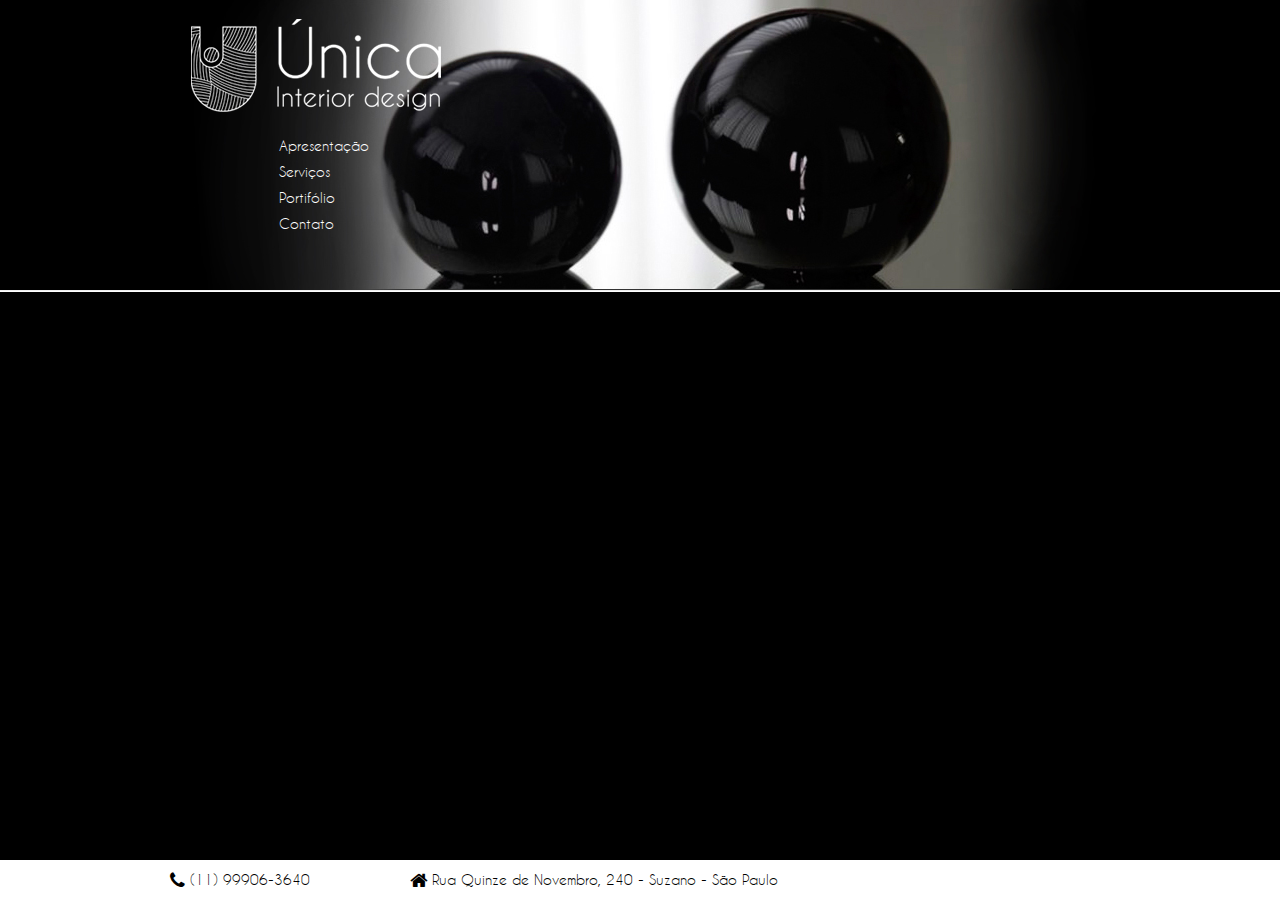
<file: index.html>
<!DOCTYPE html PUBLIC "-//W3C//DTD XHTML 1.0 Transitional//EN" "http://www.w3.org/TR/xhtml1/DTD/xhtml1-transitional.dtd">
<html lang='en'>
  <head>
    <meta charset='utf-8' />
    <!-- Always force latest IE rendering engine or request Chrome Frame -->
    <meta content='IE=edge,chrome=1' http-equiv='X-UA-Compatible' />
    <!-- Use title if it's in the page YAML frontmatter -->
    <title>Bruma Ponce Interiores</title>
    <link type="text/css" rel="stylesheet" media="screen" href="stylesheets/all.css" />
  </head>
  <body>
    <div id='wrap'>
      <div class='container header'>
        <a href='/' id='logo' title='Voltar para a página inicial'>
          <img alt='Única Interior Design' src='images/logo.png' />
        </a>
        <ul class='nav nav-list'>
          <li>
            <a href="apresentacao.html">Apresentação</a>
          </li>
          <li>
            <a href="servicos.html">Serviços</a>
          </li>
          <li>
            <a href="portifolio.html">Portifólio</a>
          </li>
          <li>
            <a href="contato.html">Contato</a>
          </li>
        </ul>
      </div>
      <hr />
      
      <div id='push'></div>
    </div>
  </body>
  <footer>
    <div class='container'>
      <div class='row'>
        <div class='span3'>
          <i class='icon-phone icon-large'></i>
          (11) 99906-3640
        </div>
        <div class='span5'>
          <i class='icon-home icon-large'></i>
          Rua Quinze de Novembro, 240 - Suzano - São Paulo
        </div>
      </div>
    </div>
  </footer>
</html>
</file>
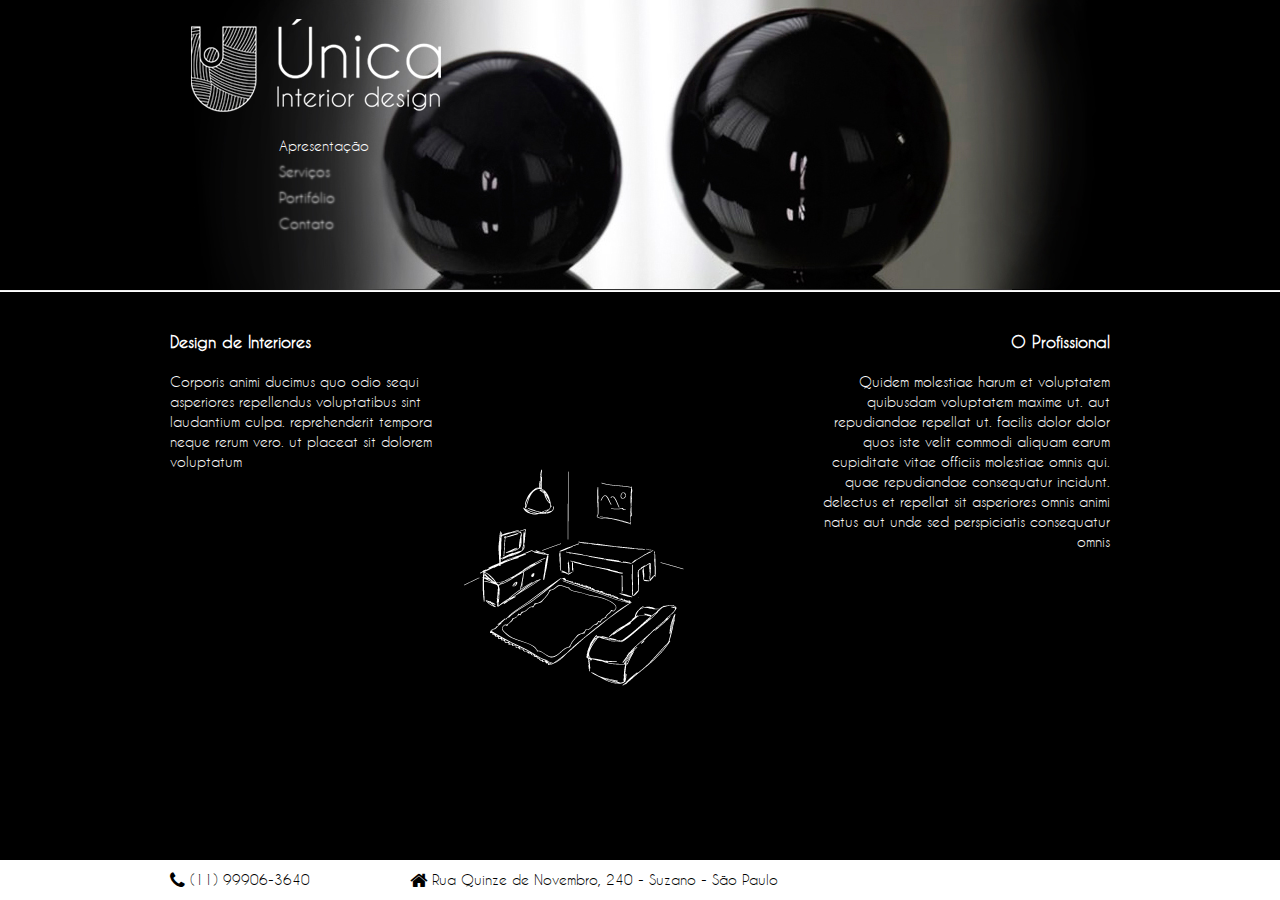
<file: apresentacao.html>
<!DOCTYPE html PUBLIC "-//W3C//DTD XHTML 1.0 Transitional//EN" "http://www.w3.org/TR/xhtml1/DTD/xhtml1-transitional.dtd">
<html lang='en'>
  <head>
    <meta charset='utf-8' />
    <!-- Always force latest IE rendering engine or request Chrome Frame -->
    <meta content='IE=edge,chrome=1' http-equiv='X-UA-Compatible' />
    <!-- Use title if it's in the page YAML frontmatter -->
    <title>Apresentação</title>
    <link type="text/css" rel="stylesheet" media="screen" href="stylesheets/all.css" />
  </head>
  <body>
    <div id='wrap'>
      <div class='container header'>
        <a href='/' id='logo' title='Voltar para a página inicial'>
          <img alt='Única Interior Design' src='images/logo.png' />
        </a>
        <ul class='nav nav-list'>
          <li>
            <a href="apresentacao.html">Apresentação</a>
          </li>
          <li class='inactive'>
            <a href="servicos.html">Serviços</a>
          </li>
          <li class='inactive'>
            <a href="portifolio.html">Portifólio</a>
          </li>
          <li class='inactive'>
            <a href="contato.html">Contato</a>
          </li>
        </ul>
      </div>
      <hr />
      <div class='container content presentation'>
  <div class='row'>
    <div class='span4'>
      <h1>Design de Interiores</h1>
      <p>Corporis animi ducimus quo odio sequi asperiores repellendus voluptatibus sint laudantium culpa. reprehenderit tempora neque rerum vero. ut placeat sit dolorem voluptatum</p>
    </div>
    <div class='span4 offset4 text-right'>
      <h1>O Profissional</h1>
      <p>Quidem molestiae harum et voluptatem quibusdam voluptatem maxime ut. aut repudiandae repellat ut. facilis dolor dolor quos iste velit commodi aliquam earum cupiditate vitae officiis molestiae omnis qui. quae repudiandae consequatur incidunt. delectus et repellat sit asperiores omnis animi natus aut unde sed perspiciatis consequatur omnis</p>
    </div>
  </div>
</div>
      <div id='push'></div>
    </div>
  </body>
  <footer>
    <div class='container'>
      <div class='row'>
        <div class='span3'>
          <i class='icon-phone icon-large'></i>
          (11) 99906-3640
        </div>
        <div class='span5'>
          <i class='icon-home icon-large'></i>
          Rua Quinze de Novembro, 240 - Suzano - São Paulo
        </div>
      </div>
    </div>
  </footer>
</html>
</file>
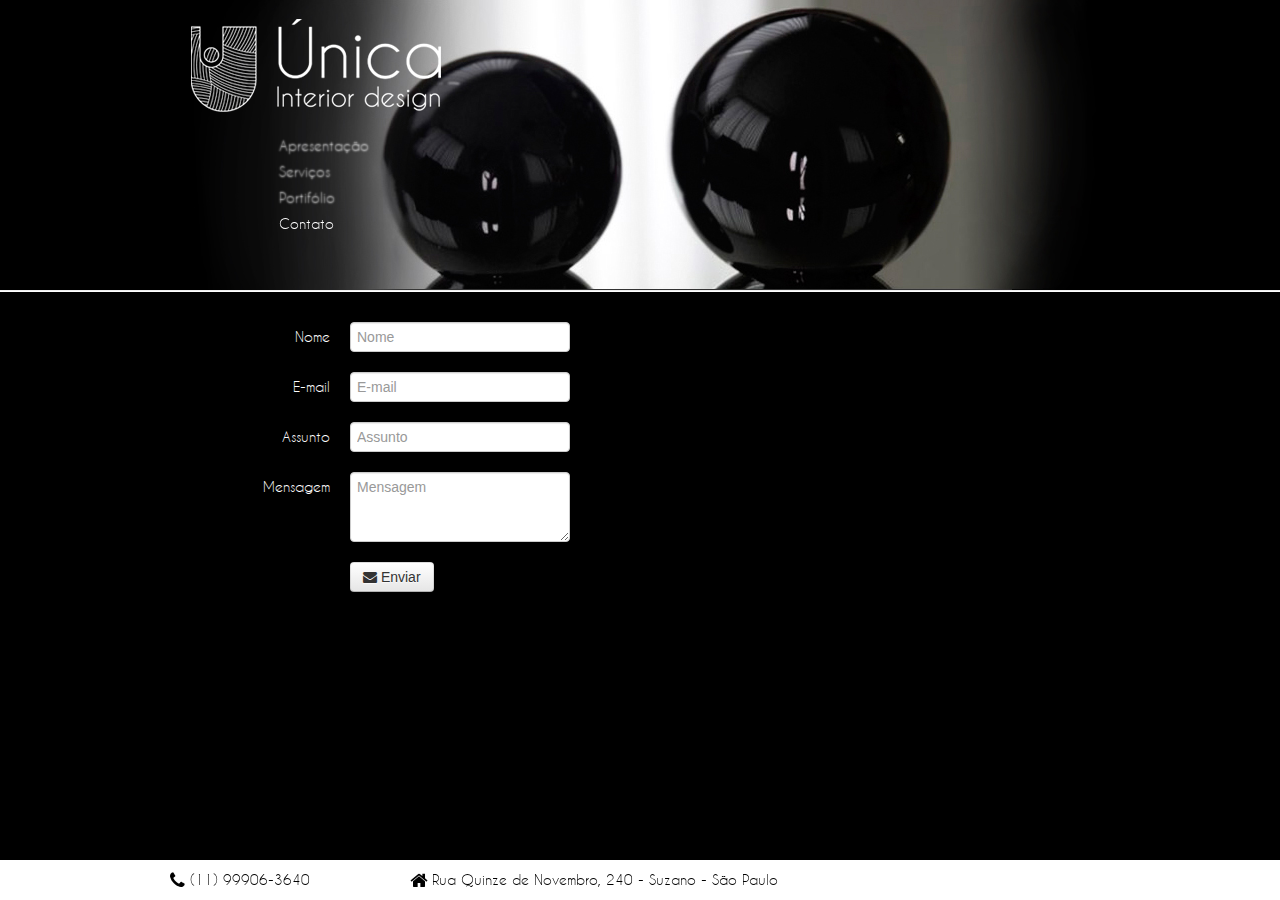
<file: contato.html>
<!DOCTYPE html PUBLIC "-//W3C//DTD XHTML 1.0 Transitional//EN" "http://www.w3.org/TR/xhtml1/DTD/xhtml1-transitional.dtd">
<html lang='en'>
  <head>
    <meta charset='utf-8' />
    <!-- Always force latest IE rendering engine or request Chrome Frame -->
    <meta content='IE=edge,chrome=1' http-equiv='X-UA-Compatible' />
    <!-- Use title if it's in the page YAML frontmatter -->
    <title>Contato</title>
    <link type="text/css" rel="stylesheet" media="screen" href="stylesheets/all.css" />
  </head>
  <body>
    <div id='wrap'>
      <div class='container header'>
        <a href='/' id='logo' title='Voltar para a página inicial'>
          <img alt='Única Interior Design' src='images/logo.png' />
        </a>
        <ul class='nav nav-list'>
          <li class='inactive'>
            <a href="apresentacao.html">Apresentação</a>
          </li>
          <li class='inactive'>
            <a href="servicos.html">Serviços</a>
          </li>
          <li class='inactive'>
            <a href="portifolio.html">Portifólio</a>
          </li>
          <li>
            <a href="contato.html">Contato</a>
          </li>
        </ul>
      </div>
      <hr />
      <div class='container content'>
  <div class='row'>
    <div class='span6'>
      <form class='form-horizontal'>
        <div class='control-group'>
          <label class='control-label' for='inputNome'>Nome</label>
          <div class='controls'>
            <input id='inputNome' placeholder='Nome' type='text' />
          </div>
        </div>
        <div class='control-group'>
          <label class='control-label' for='inputEmail'>E-mail</label>
          <div class='controls'>
            <input id='inputEmail' placeholder='E-mail' type='text' />
          </div>
        </div>
        <div class='control-group'>
          <label class='control-label' for='inputAssunto'>Assunto</label>
          <div class='controls'>
            <input id='inputAssunto' placeholder='Assunto' type='text' />
          </div>
        </div>
        <div class='control-group'>
          <label class='control-label' for='inputMensagem'>Mensagem</label>
          <div class='controls'>
            <textarea id='inputMensagem' placeholder='Mensagem' rows='3'></textarea>
          </div>
        </div>
        <div class='control-group'>
          <div class='controls'>
            <button class='btn' type='submit'>
              <i class='icon-envelope-alt'></i>
              Enviar
            </button>
          </div>
        </div>
      </form>
    </div>
    <div class='span6'>
      <iframe frameborder='0' height='350' marginheight='0' marginwidth='0' scrolling='no' src='https://maps.google.com/maps?q=Avenida+Antônio+Marques+Figueira,+1705,+Suzano+-+São+Paulo,+Brazil&amp;hl=en&amp;ie=UTF8&amp;ll=-23.549648,-46.307309&amp;spn=0.010543,0.015128&amp;sll=-23.550724,-46.307213&amp;sspn=0.010543,0.015128&amp;hnear=Av.+Antônio+Marques+Figueira,+1705+-+Vila+Figueira,+Suzano+-+São+Paulo,+08676-420,+Brazil&amp;t=m&amp;z=16&amp;output=embed' width='460'></iframe>
    </div>
  </div>
</div>
      <div id='push'></div>
    </div>
  </body>
  <footer>
    <div class='container'>
      <div class='row'>
        <div class='span3'>
          <i class='icon-phone icon-large'></i>
          (11) 99906-3640
        </div>
        <div class='span5'>
          <i class='icon-home icon-large'></i>
          Rua Quinze de Novembro, 240 - Suzano - São Paulo
        </div>
      </div>
    </div>
  </footer>
</html>
</file>
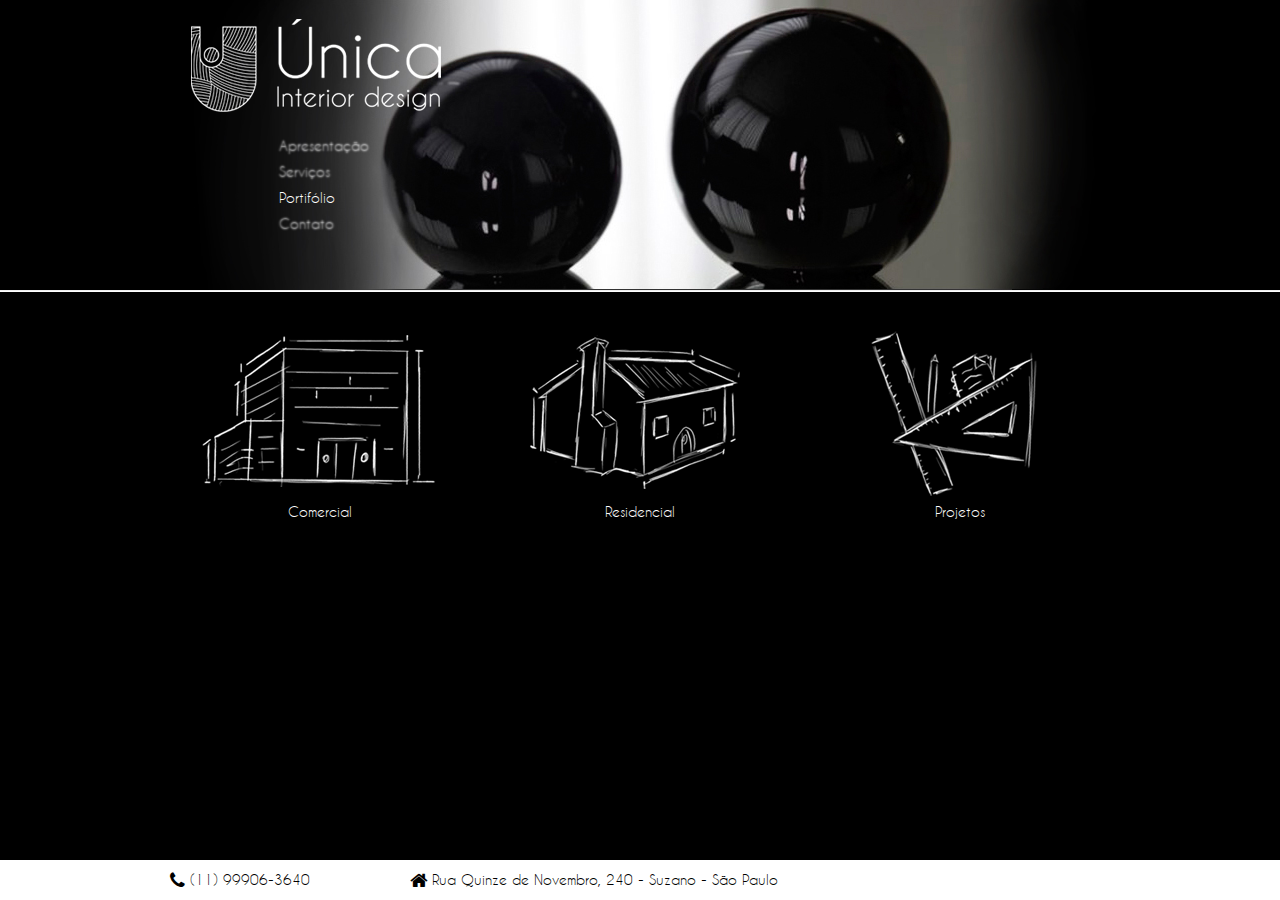
<file: portifolio.html>
<!DOCTYPE html PUBLIC "-//W3C//DTD XHTML 1.0 Transitional//EN" "http://www.w3.org/TR/xhtml1/DTD/xhtml1-transitional.dtd">
<html lang='en'>
  <head>
    <meta charset='utf-8' />
    <!-- Always force latest IE rendering engine or request Chrome Frame -->
    <meta content='IE=edge,chrome=1' http-equiv='X-UA-Compatible' />
    <!-- Use title if it's in the page YAML frontmatter -->
    <title>Portifólio</title>
    <link type="text/css" rel="stylesheet" media="screen" href="stylesheets/all.css" />
  </head>
  <body>
    <div id='wrap'>
      <div class='container header'>
        <a href='/' id='logo' title='Voltar para a página inicial'>
          <img alt='Única Interior Design' src='images/logo.png' />
        </a>
        <ul class='nav nav-list'>
          <li class='inactive'>
            <a href="apresentacao.html">Apresentação</a>
          </li>
          <li class='inactive'>
            <a href="servicos.html">Serviços</a>
          </li>
          <li>
            <a href="portifolio.html">Portifólio</a>
          </li>
          <li class='inactive'>
            <a href="contato.html">Contato</a>
          </li>
        </ul>
      </div>
      <hr />
      <div class='container content submenu'>
        <div class='row'>
          <div class='span4'>
            <img src='images/portifolio_comercial.png' />
            <p>Comercial</p>
          </div>
          <div class='span4'>
            <img src='images/portifolio_residencial.png' />
            <p>Residencial</p>
          </div>
          <div class='span4'>
            <img src='images/portifolio_projetos.png' />
            <p>Projetos</p>
          </div>
        </div>
      </div>
      <div id='push'></div>
    </div>
  </body>
  <footer>
    <div class='container'>
      <div class='row'>
        <div class='span3'>
          <i class='icon-phone icon-large'></i>
          (11) 99906-3640
        </div>
        <div class='span5'>
          <i class='icon-home icon-large'></i>
          Rua Quinze de Novembro, 240 - Suzano - São Paulo
        </div>
      </div>
    </div>
  </footer>
</html>
</file>
<file: stylesheets/all.css>
.clearfix{*zoom:1}.clearfix:before,.clearfix:after{display:table;line-height:0;content:""}.clearfix:after{clear:both}.hide-text{font:0/0 a;color:transparent;text-shadow:none;background-color:transparent;border:0}.input-block-level{display:block;width:100%;min-height:30px;-webkit-box-sizing:border-box;-moz-box-sizing:border-box;box-sizing:border-box}article,aside,details,figcaption,figure,footer,header,hgroup,nav,section{display:block}audio,canvas,video{display:inline-block;*display:inline;*zoom:1}audio:not([controls]){display:none}html{font-size:100%;-webkit-text-size-adjust:100%;-ms-text-size-adjust:100%}a:focus{outline:thin dotted #333333;outline:5px auto -webkit-focus-ring-color;outline-offset:-2px}a:hover,a:active{outline:0}sub,sup{position:relative;font-size:75%;line-height:0;vertical-align:baseline}sup{top:-0.5em}sub{bottom:-0.25em}img{width:auto\9;height:auto;max-width:100%;vertical-align:middle;border:0;-ms-interpolation-mode:bicubic}#map_canvas img,.google-maps img{max-width:none}button,input,select,textarea{margin:0;font-size:100%;vertical-align:middle}button,input{*overflow:visible;line-height:normal}button::-moz-focus-inner,input::-moz-focus-inner{padding:0;border:0}button,html input[type="button"],input[type="reset"],input[type="submit"]{cursor:pointer;-webkit-appearance:button}label,select,button,input[type="button"],input[type="reset"],input[type="submit"],input[type="radio"],input[type="checkbox"]{cursor:pointer}input[type="search"]{-webkit-box-sizing:content-box;-moz-box-sizing:content-box;box-sizing:content-box;-webkit-appearance:textfield}input[type="search"]::-webkit-search-decoration,input[type="search"]::-webkit-search-cancel-button{-webkit-appearance:none}textarea{overflow:auto;vertical-align:top}@media print{*{color:black !important;text-shadow:none !important;background:transparent !important;box-shadow:none !important}a,a:visited{text-decoration:underline}a[href]:after{content:" (" attr(href) ")"}abbr[title]:after{content:" (" attr(title) ")"}.ir a:after,a[href^="javascript:"]:after,a[href^="#"]:after{content:""}pre,blockquote{border:1px solid #999999;page-break-inside:avoid}thead{display:table-header-group}tr,img{page-break-inside:avoid}img{max-width:100% !important}@page{margin:.5cm}p,h2,h3{orphans:3;widows:3}h2,h3{page-break-after:avoid}}body{margin:0;font-family:"Helvetica Neue",Helvetica,Arial,sans-serif;font-size:14px;line-height:20px;color:#333333;background-color:#ffffff}a{color:#0088cc;text-decoration:none}a:hover,a:focus{color:#005580;text-decoration:underline}.img-rounded{-webkit-border-radius:6px;-moz-border-radius:6px;border-radius:6px}.img-polaroid{padding:4px;background-color:#fff;border:1px solid #cccccc;border:1px solid rgba(0,0,0,0.2);-webkit-box-shadow:0 1px 3px rgba(0,0,0,0.1);-moz-box-shadow:0 1px 3px rgba(0,0,0,0.1);box-shadow:0 1px 3px rgba(0,0,0,0.1)}.img-circle{-webkit-border-radius:500px;-moz-border-radius:500px;border-radius:500px}.row{margin-left:-20px;*zoom:1}.row:before,.row:after{display:table;line-height:0;content:""}.row:after{clear:both}[class*="span"]{float:left;min-height:1px;margin-left:20px}.container,.navbar-static-top .container,.navbar-fixed-top .container,.navbar-fixed-bottom .container{width:940px}.span12{width:940px}.span11{width:860px}.span10{width:780px}.span9{width:700px}.span8{width:620px}.span7{width:540px}.span6{width:460px}.span5{width:380px}.span4{width:300px}.span3{width:220px}.span2{width:140px}.span1{width:60px}.offset12{margin-left:980px}.offset11{margin-left:900px}.offset10{margin-left:820px}.offset9{margin-left:740px}.offset8{margin-left:660px}.offset7{margin-left:580px}.offset6{margin-left:500px}.offset5{margin-left:420px}.offset4{margin-left:340px}.offset3{margin-left:260px}.offset2{margin-left:180px}.offset1{margin-left:100px}.row-fluid{width:100%;*zoom:1}.row-fluid:before,.row-fluid:after{display:table;line-height:0;content:""}.row-fluid:after{clear:both}.row-fluid [class*="span"]{display:block;float:left;width:100%;min-height:30px;margin-left:2.127659574468085%;*margin-left:2.074468085106383%;-webkit-box-sizing:border-box;-moz-box-sizing:border-box;box-sizing:border-box}.row-fluid [class*="span"]:first-child{margin-left:0}.row-fluid .controls-row [class*="span"] + [class*="span"]{margin-left:2.127659574468085%}.row-fluid .span12{width:100%;*width:99.94680851063829%}.row-fluid .span11{width:91.48936170212765%;*width:91.43617021276594%}.row-fluid .span10{width:82.97872340425532%;*width:82.92553191489361%}.row-fluid .span9{width:74.46808510638297%;*width:74.41489361702126%}.row-fluid .span8{width:65.95744680851064%;*width:65.90425531914893%}.row-fluid .span7{width:57.44680851063829%;*width:57.39361702127659%}.row-fluid .span6{width:48.93617021276595%;*width:48.88297872340425%}.row-fluid .span5{width:40.42553191489362%;*width:40.37234042553192%}.row-fluid .span4{width:31.914893617021278%;*width:31.861702127659576%}.row-fluid .span3{width:23.404255319148934%;*width:23.351063829787233%}.row-fluid .span2{width:14.893617021276595%;*width:14.840425531914894%}.row-fluid .span1{width:6.382978723404255%;*width:6.329787234042553%}.row-fluid .offset12{margin-left:104.25531914893617%;*margin-left:104.14893617021275%}.row-fluid .offset12:first-child{margin-left:102.12765957446808%;*margin-left:102.02127659574467%}.row-fluid .offset11{margin-left:95.74468085106382%;*margin-left:95.6382978723404%}.row-fluid .offset11:first-child{margin-left:93.61702127659574%;*margin-left:93.51063829787232%}.row-fluid .offset10{margin-left:87.23404255319149%;*margin-left:87.12765957446807%}.row-fluid .offset10:first-child{margin-left:85.1063829787234%;*margin-left:84.99999999999999%}.row-fluid .offset9{margin-left:78.72340425531914%;*margin-left:78.61702127659572%}.row-fluid .offset9:first-child{margin-left:76.59574468085106%;*margin-left:76.48936170212764%}.row-fluid .offset8{margin-left:70.2127659574468%;*margin-left:70.10638297872339%}.row-fluid .offset8:first-child{margin-left:68.08510638297872%;*margin-left:67.9787234042553%}.row-fluid .offset7{margin-left:61.70212765957446%;*margin-left:61.59574468085106%}.row-fluid .offset7:first-child{margin-left:59.574468085106375%;*margin-left:59.46808510638297%}.row-fluid .offset6{margin-left:53.191489361702125%;*margin-left:53.085106382978715%}.row-fluid .offset6:first-child{margin-left:51.063829787234035%;*margin-left:50.95744680851063%}.row-fluid .offset5{margin-left:44.68085106382979%;*margin-left:44.57446808510638%}.row-fluid .offset5:first-child{margin-left:42.5531914893617%;*margin-left:42.4468085106383%}.row-fluid .offset4{margin-left:36.170212765957444%;*margin-left:36.06382978723405%}.row-fluid .offset4:first-child{margin-left:34.04255319148936%;*margin-left:33.93617021276596%}.row-fluid .offset3{margin-left:27.659574468085104%;*margin-left:27.5531914893617%}.row-fluid .offset3:first-child{margin-left:25.53191489361702%;*margin-left:25.425531914893618%}.row-fluid .offset2{margin-left:19.148936170212764%;*margin-left:19.04255319148936%}.row-fluid .offset2:first-child{margin-left:17.02127659574468%;*margin-left:16.914893617021278%}.row-fluid .offset1{margin-left:10.638297872340425%;*margin-left:10.53191489361702%}.row-fluid .offset1:first-child{margin-left:8.51063829787234%;*margin-left:8.404255319148938%}[class*="span"].hide,.row-fluid [class*="span"].hide{display:none}[class*="span"].pull-right,.row-fluid [class*="span"].pull-right{float:right}.container{margin-right:auto;margin-left:auto;*zoom:1}.container:before,.container:after{display:table;line-height:0;content:""}.container:after{clear:both}.container-fluid{padding-right:20px;padding-left:20px;*zoom:1}.container-fluid:before,.container-fluid:after{display:table;line-height:0;content:""}.container-fluid:after{clear:both}p{margin:0 0 10px}.lead{margin-bottom:20px;font-size:21px;font-weight:200;line-height:30px}small{font-size:85%}strong{font-weight:700}em{font-style:italic}cite{font-style:normal}.muted{color:#999999}a.muted:hover,a.muted:focus{color:#808080}.text-warning{color:#c09853}a.text-warning:hover,a.text-warning:focus{color:#a47e3c}.text-error{color:#b94a48}a.text-error:hover,a.text-error:focus{color:#953b39}.text-info{color:#3a87ad}a.text-info:hover,a.text-info:focus{color:#2d6987}.text-success{color:#468847}a.text-success:hover,a.text-success:focus{color:#356635}.text-left{text-align:left}.text-right{text-align:right}.text-center{text-align:center}h1,h2,h3,h4,h5,h6{margin:10px 0;font-family:inherit;font-weight:700;line-height:20px;color:inherit;text-rendering:optimizelegibility}h1 small,h2 small,h3 small,h4 small,h5 small,h6 small{font-weight:400;line-height:1;color:#999999}h1,h2,h3{line-height:40px}h1{font-size:38.5px}h2{font-size:31.5px}h3{font-size:24.5px}h4{font-size:17.5px}h5{font-size:14px}h6{font-size:11.9px}h1 small{font-size:24.5px}h2 small{font-size:17.5px}h3 small{font-size:14px}h4 small{font-size:14px}.page-header{padding-bottom:9px;margin:20px 0 30px;border-bottom:1px solid #eeeeee}ul,ol{padding:0;margin:0 0 10px 25px}ul ul,ul ol,ol ol,ol ul{margin-bottom:0}li{line-height:20px}ul.unstyled,ol.unstyled{margin-left:0;list-style:none}ul.inline,ol.inline{margin-left:0;list-style:none}ul.inline > li,ol.inline > li{display:inline-block;*display:inline;padding-right:5px;padding-left:5px;*zoom:1}dl{margin-bottom:20px}dt,dd{line-height:20px}dt{font-weight:700}dd{margin-left:10px}.dl-horizontal{*zoom:1}.dl-horizontal:before,.dl-horizontal:after{display:table;line-height:0;content:""}.dl-horizontal:after{clear:both}.dl-horizontal dt{float:left;width:160px;overflow:hidden;clear:left;text-align:right;text-overflow:ellipsis;white-space:nowrap}.dl-horizontal dd{margin-left:180px}hr{margin:20px 0;border:0;border-top:1px solid #eeeeee;border-bottom:1px solid white}abbr[title],abbr[data-original-title]{cursor:help;border-bottom:1px dotted #999999}abbr.initialism{font-size:90%;text-transform:uppercase}blockquote{padding:0 0 0 15px;margin:0 0 20px;border-left:5px solid #eeeeee}blockquote p{margin-bottom:0;font-size:17.5px;font-weight:300;line-height:1.25}blockquote small{display:block;line-height:20px;color:#999999}blockquote small:before{content:'\2014 \00A0'}blockquote.pull-right{float:right;padding-right:15px;padding-left:0;border-right:5px solid #eeeeee;border-left:0}blockquote.pull-right p,blockquote.pull-right small{text-align:right}blockquote.pull-right small:before{content:''}blockquote.pull-right small:after{content:'\00A0 \2014'}q:before,q:after,blockquote:before,blockquote:after{content:""}address{display:block;margin-bottom:20px;font-style:normal;line-height:20px}code,pre{padding:0 3px 2px;font-family:Monaco,Menlo,Consolas,"Courier New",monospace;font-size:12px;color:#333333;-webkit-border-radius:3px;-moz-border-radius:3px;border-radius:3px}code{padding:2px 4px;color:#d14;white-space:nowrap;background-color:#f7f7f9;border:1px solid #e1e1e8}pre{display:block;padding:9.5px;margin:0 0 10px;font-size:13px;line-height:20px;word-break:break-all;word-wrap:break-word;white-space:pre;white-space:pre-wrap;background-color:#f5f5f5;border:1px solid #cccccc;border:1px solid rgba(0,0,0,0.15);-webkit-border-radius:4px;-moz-border-radius:4px;border-radius:4px}pre.prettyprint{margin-bottom:20px}pre code{padding:0;color:inherit;white-space:pre;white-space:pre-wrap;background-color:transparent;border:0}.pre-scrollable{max-height:340px;overflow-y:scroll}form{margin:0 0 20px}fieldset{padding:0;margin:0;border:0}legend{display:block;width:100%;padding:0;margin-bottom:20px;font-size:21px;line-height:40px;color:#333333;border:0;border-bottom:1px solid #e5e5e5}legend small{font-size:15px;color:#999999}label,input,button,select,textarea{font-size:14px;font-weight:400;line-height:20px}input,button,select,textarea{font-family:"Helvetica Neue",Helvetica,Arial,sans-serif}label{display:block;margin-bottom:5px}select,textarea,input[type="text"],input[type="password"],input[type="datetime"],input[type="datetime-local"],input[type="date"],input[type="month"],input[type="time"],input[type="week"],input[type="number"],input[type="email"],input[type="url"],input[type="search"],input[type="tel"],input[type="color"],.uneditable-input{display:inline-block;height:20px;padding:4px 6px;margin-bottom:10px;font-size:14px;line-height:20px;color:#555555;vertical-align:middle;-webkit-border-radius:4px;-moz-border-radius:4px;border-radius:4px}input,textarea,.uneditable-input{width:206px}textarea{height:auto}textarea,input[type="text"],input[type="password"],input[type="datetime"],input[type="datetime-local"],input[type="date"],input[type="month"],input[type="time"],input[type="week"],input[type="number"],input[type="email"],input[type="url"],input[type="search"],input[type="tel"],input[type="color"],.uneditable-input{background-color:#ffffff;border:1px solid #cccccc;-webkit-box-shadow:inset 0 1px 1px rgba(0,0,0,0.075);-moz-box-shadow:inset 0 1px 1px rgba(0,0,0,0.075);box-shadow:inset 0 1px 1px rgba(0,0,0,0.075);-webkit-transition:border linear .2s,box-shadow linear .2s;-moz-transition:border linear .2s,box-shadow linear .2s;-o-transition:border linear .2s,box-shadow linear .2s;transition:border linear .2s,box-shadow linear .2s}textarea:focus,input[type="text"]:focus,input[type="password"]:focus,input[type="datetime"]:focus,input[type="datetime-local"]:focus,input[type="date"]:focus,input[type="month"]:focus,input[type="time"]:focus,input[type="week"]:focus,input[type="number"]:focus,input[type="email"]:focus,input[type="url"]:focus,input[type="search"]:focus,input[type="tel"]:focus,input[type="color"]:focus,.uneditable-input:focus{border-color:rgba(82,168,236,0.8);outline:0;outline:thin dotted \9;-webkit-box-shadow:inset 0 1px 1px rgba(0,0,0,0.075),0 0 8px rgba(82,168,236,0.6);-moz-box-shadow:inset 0 1px 1px rgba(0,0,0,0.075),0 0 8px rgba(82,168,236,0.6);box-shadow:inset 0 1px 1px rgba(0,0,0,0.075),0 0 8px rgba(82,168,236,0.6)}input[type="radio"],input[type="checkbox"]{margin:4px 0 0;margin-top:1px \9;*margin-top:0;line-height:normal}input[type="file"],input[type="image"],input[type="submit"],input[type="reset"],input[type="button"],input[type="radio"],input[type="checkbox"]{width:auto}select,input[type="file"]{height:30px;*margin-top:4px;line-height:30px}select{width:220px;background-color:#ffffff;border:1px solid #cccccc}select[multiple],select[size]{height:auto}select:focus,input[type="file"]:focus,input[type="radio"]:focus,input[type="checkbox"]:focus{outline:thin dotted #333333;outline:5px auto -webkit-focus-ring-color;outline-offset:-2px}.uneditable-input,.uneditable-textarea{color:#999999;cursor:not-allowed;background-color:#fcfcfc;border-color:#cccccc;-webkit-box-shadow:inset 0 1px 2px rgba(0,0,0,0.025);-moz-box-shadow:inset 0 1px 2px rgba(0,0,0,0.025);box-shadow:inset 0 1px 2px rgba(0,0,0,0.025)}.uneditable-input{overflow:hidden;white-space:nowrap}.uneditable-textarea{width:auto;height:auto}input:-moz-placeholder,textarea:-moz-placeholder{color:#999999}input:-ms-input-placeholder,textarea:-ms-input-placeholder{color:#999999}input::-webkit-input-placeholder,textarea::-webkit-input-placeholder{color:#999999}.radio,.checkbox{min-height:20px;padding-left:20px}.radio input[type="radio"],.checkbox input[type="checkbox"]{float:left;margin-left:-20px}.controls > .radio:first-child,.controls > .checkbox:first-child{padding-top:5px}.radio.inline,.checkbox.inline{display:inline-block;padding-top:5px;margin-bottom:0;vertical-align:middle}.radio.inline + .radio.inline,.checkbox.inline + .checkbox.inline{margin-left:10px}.input-mini{width:60px}.input-small{width:90px}.input-medium{width:150px}.input-large{width:210px}.input-xlarge{width:270px}.input-xxlarge{width:530px}input[class*="span"],select[class*="span"],textarea[class*="span"],.uneditable-input[class*="span"],.row-fluid input[class*="span"],.row-fluid select[class*="span"],.row-fluid textarea[class*="span"],.row-fluid .uneditable-input[class*="span"]{float:none;margin-left:0}.input-append input[class*="span"],.input-append .uneditable-input[class*="span"],.input-prepend input[class*="span"],.input-prepend .uneditable-input[class*="span"],.row-fluid input[class*="span"],.row-fluid select[class*="span"],.row-fluid textarea[class*="span"],.row-fluid .uneditable-input[class*="span"],.row-fluid .input-prepend [class*="span"],.row-fluid .input-append [class*="span"]{display:inline-block}input,textarea,.uneditable-input{margin-left:0}.controls-row [class*="span"] + [class*="span"]{margin-left:20px}input.span12,textarea.span12,.uneditable-input.span12{width:926px}input.span11,textarea.span11,.uneditable-input.span11{width:846px}input.span10,textarea.span10,.uneditable-input.span10{width:766px}input.span9,textarea.span9,.uneditable-input.span9{width:686px}input.span8,textarea.span8,.uneditable-input.span8{width:606px}input.span7,textarea.span7,.uneditable-input.span7{width:526px}input.span6,textarea.span6,.uneditable-input.span6{width:446px}input.span5,textarea.span5,.uneditable-input.span5{width:366px}input.span4,textarea.span4,.uneditable-input.span4{width:286px}input.span3,textarea.span3,.uneditable-input.span3{width:206px}input.span2,textarea.span2,.uneditable-input.span2{width:126px}input.span1,textarea.span1,.uneditable-input.span1{width:46px}.controls-row{*zoom:1}.controls-row:before,.controls-row:after{display:table;line-height:0;content:""}.controls-row:after{clear:both}.controls-row [class*="span"],.row-fluid .controls-row [class*="span"]{float:left}.controls-row .checkbox[class*="span"],.controls-row .radio[class*="span"]{padding-top:5px}input[disabled],select[disabled],textarea[disabled],input[readonly],select[readonly],textarea[readonly]{cursor:not-allowed;background-color:#eeeeee}input[type="radio"][disabled],input[type="checkbox"][disabled],input[type="radio"][readonly],input[type="checkbox"][readonly]{background-color:transparent}.control-group.warning .control-label,.control-group.warning .help-block,.control-group.warning .help-inline{color:#c09853}.control-group.warning .checkbox,.control-group.warning .radio,.control-group.warning input,.control-group.warning select,.control-group.warning textarea{color:#c09853}.control-group.warning input,.control-group.warning select,.control-group.warning textarea{border-color:#c09853;-webkit-box-shadow:inset 0 1px 1px rgba(0,0,0,0.075);-moz-box-shadow:inset 0 1px 1px rgba(0,0,0,0.075);box-shadow:inset 0 1px 1px rgba(0,0,0,0.075)}.control-group.warning input:focus,.control-group.warning select:focus,.control-group.warning textarea:focus{border-color:#a47e3c;-webkit-box-shadow:inset 0 1px 1px rgba(0,0,0,0.075),0 0 6px #dbc59e;-moz-box-shadow:inset 0 1px 1px rgba(0,0,0,0.075),0 0 6px #dbc59e;box-shadow:inset 0 1px 1px rgba(0,0,0,0.075),0 0 6px #dbc59e}.control-group.warning .input-prepend .add-on,.control-group.warning .input-append .add-on{color:#c09853;background-color:#fcf8e3;border-color:#c09853}.control-group.error .control-label,.control-group.error .help-block,.control-group.error .help-inline{color:#b94a48}.control-group.error .checkbox,.control-group.error .radio,.control-group.error input,.control-group.error select,.control-group.error textarea{color:#b94a48}.control-group.error input,.control-group.error select,.control-group.error textarea{border-color:#b94a48;-webkit-box-shadow:inset 0 1px 1px rgba(0,0,0,0.075);-moz-box-shadow:inset 0 1px 1px rgba(0,0,0,0.075);box-shadow:inset 0 1px 1px rgba(0,0,0,0.075)}.control-group.error input:focus,.control-group.error select:focus,.control-group.error textarea:focus{border-color:#953b39;-webkit-box-shadow:inset 0 1px 1px rgba(0,0,0,0.075),0 0 6px #d59392;-moz-box-shadow:inset 0 1px 1px rgba(0,0,0,0.075),0 0 6px #d59392;box-shadow:inset 0 1px 1px rgba(0,0,0,0.075),0 0 6px #d59392}.control-group.error .input-prepend .add-on,.control-group.error .input-append .add-on{color:#b94a48;background-color:#f2dede;border-color:#b94a48}.control-group.success .control-label,.control-group.success .help-block,.control-group.success .help-inline{color:#468847}.control-group.success .checkbox,.control-group.success .radio,.control-group.success input,.control-group.success select,.control-group.success textarea{color:#468847}.control-group.success input,.control-group.success select,.control-group.success textarea{border-color:#468847;-webkit-box-shadow:inset 0 1px 1px rgba(0,0,0,0.075);-moz-box-shadow:inset 0 1px 1px rgba(0,0,0,0.075);box-shadow:inset 0 1px 1px rgba(0,0,0,0.075)}.control-group.success input:focus,.control-group.success select:focus,.control-group.success textarea:focus{border-color:#356635;-webkit-box-shadow:inset 0 1px 1px rgba(0,0,0,0.075),0 0 6px #7aba7b;-moz-box-shadow:inset 0 1px 1px rgba(0,0,0,0.075),0 0 6px #7aba7b;box-shadow:inset 0 1px 1px rgba(0,0,0,0.075),0 0 6px #7aba7b}.control-group.success .input-prepend .add-on,.control-group.success .input-append .add-on{color:#468847;background-color:#dff0d8;border-color:#468847}.control-group.info .control-label,.control-group.info .help-block,.control-group.info .help-inline{color:#3a87ad}.control-group.info .checkbox,.control-group.info .radio,.control-group.info input,.control-group.info select,.control-group.info textarea{color:#3a87ad}.control-group.info input,.control-group.info select,.control-group.info textarea{border-color:#3a87ad;-webkit-box-shadow:inset 0 1px 1px rgba(0,0,0,0.075);-moz-box-shadow:inset 0 1px 1px rgba(0,0,0,0.075);box-shadow:inset 0 1px 1px rgba(0,0,0,0.075)}.control-group.info input:focus,.control-group.info select:focus,.control-group.info textarea:focus{border-color:#2d6987;-webkit-box-shadow:inset 0 1px 1px rgba(0,0,0,0.075),0 0 6px #7ab5d3;-moz-box-shadow:inset 0 1px 1px rgba(0,0,0,0.075),0 0 6px #7ab5d3;box-shadow:inset 0 1px 1px rgba(0,0,0,0.075),0 0 6px #7ab5d3}.control-group.info .input-prepend .add-on,.control-group.info .input-append .add-on{color:#3a87ad;background-color:#d9edf7;border-color:#3a87ad}input:focus:invalid,textarea:focus:invalid,select:focus:invalid{color:#b94a48;border-color:#ee5f5b}input:focus:invalid:focus,textarea:focus:invalid:focus,select:focus:invalid:focus{border-color:#e9322d;-webkit-box-shadow:0 0 6px #f8b9b7;-moz-box-shadow:0 0 6px #f8b9b7;box-shadow:0 0 6px #f8b9b7}.form-actions{padding:19px 20px 20px;margin-top:20px;margin-bottom:20px;background-color:#f5f5f5;border-top:1px solid #e5e5e5;*zoom:1}.form-actions:before,.form-actions:after{display:table;line-height:0;content:""}.form-actions:after{clear:both}.help-block,.help-inline{color:#595959}.help-block{display:block;margin-bottom:10px}.help-inline{display:inline-block;*display:inline;padding-left:5px;vertical-align:middle;*zoom:1}.input-append,.input-prepend{display:inline-block;margin-bottom:10px;font-size:0;white-space:nowrap;vertical-align:middle}.input-append input,.input-prepend input,.input-append select,.input-prepend select,.input-append .uneditable-input,.input-prepend .uneditable-input,.input-append .dropdown-menu,.input-prepend .dropdown-menu,.input-append .popover,.input-prepend .popover{font-size:14px}.input-append input,.input-prepend input,.input-append select,.input-prepend select,.input-append .uneditable-input,.input-prepend .uneditable-input{position:relative;margin-bottom:0;*margin-left:0;vertical-align:top;-webkit-border-radius:0 4px 4px 0;-moz-border-radius:0 4px 4px 0;border-radius:0 4px 4px 0}.input-append input:focus,.input-prepend input:focus,.input-append select:focus,.input-prepend select:focus,.input-append .uneditable-input:focus,.input-prepend .uneditable-input:focus{z-index:2}.input-append .add-on,.input-prepend .add-on{display:inline-block;width:auto;height:20px;min-width:16px;padding:4px 5px;font-size:14px;font-weight:400;line-height:20px;text-align:center;text-shadow:0 1px 0 white;background-color:#eeeeee;border:1px solid #cccccc}.input-append .add-on,.input-prepend .add-on,.input-append .btn,.input-prepend .btn,.input-append .btn-group > .dropdown-toggle,.input-prepend .btn-group > .dropdown-toggle{vertical-align:top;-webkit-border-radius:0;-moz-border-radius:0;border-radius:0}.input-append .active,.input-prepend .active{background-color:#a9dba9;border-color:#46a546}.input-prepend .add-on,.input-prepend .btn{margin-right:-1px}.input-prepend .add-on:first-child,.input-prepend .btn:first-child{-webkit-border-radius:4px 0 0 4px;-moz-border-radius:4px 0 0 4px;border-radius:4px 0 0 4px}.input-append input,.input-append select,.input-append .uneditable-input{-webkit-border-radius:4px 0 0 4px;-moz-border-radius:4px 0 0 4px;border-radius:4px 0 0 4px}.input-append input + .btn-group .btn:last-child,.input-append select + .btn-group .btn:last-child,.input-append .uneditable-input + .btn-group .btn:last-child{-webkit-border-radius:0 4px 4px 0;-moz-border-radius:0 4px 4px 0;border-radius:0 4px 4px 0}.input-append .add-on,.input-append .btn,.input-append .btn-group{margin-left:-1px}.input-append .add-on:last-child,.input-append .btn:last-child,.input-append .btn-group:last-child > .dropdown-toggle{-webkit-border-radius:0 4px 4px 0;-moz-border-radius:0 4px 4px 0;border-radius:0 4px 4px 0}.input-prepend.input-append input,.input-prepend.input-append select,.input-prepend.input-append .uneditable-input{-webkit-border-radius:0;-moz-border-radius:0;border-radius:0}.input-prepend.input-append input + .btn-group .btn,.input-prepend.input-append select + .btn-group .btn,.input-prepend.input-append .uneditable-input + .btn-group .btn{-webkit-border-radius:0 4px 4px 0;-moz-border-radius:0 4px 4px 0;border-radius:0 4px 4px 0}.input-prepend.input-append .add-on:first-child,.input-prepend.input-append .btn:first-child{margin-right:-1px;-webkit-border-radius:4px 0 0 4px;-moz-border-radius:4px 0 0 4px;border-radius:4px 0 0 4px}.input-prepend.input-append .add-on:last-child,.input-prepend.input-append .btn:last-child{margin-left:-1px;-webkit-border-radius:0 4px 4px 0;-moz-border-radius:0 4px 4px 0;border-radius:0 4px 4px 0}.input-prepend.input-append .btn-group:first-child{margin-left:0}input.search-query{padding-right:14px;padding-right:4px \9;padding-left:14px;padding-left:4px \9;margin-bottom:0;-webkit-border-radius:15px;-moz-border-radius:15px;border-radius:15px}.form-search .input-append .search-query,.form-search .input-prepend .search-query{-webkit-border-radius:0;-moz-border-radius:0;border-radius:0}.form-search .input-append .search-query{-webkit-border-radius:14px 0 0 14px;-moz-border-radius:14px 0 0 14px;border-radius:14px 0 0 14px}.form-search .input-append .btn{-webkit-border-radius:0 14px 14px 0;-moz-border-radius:0 14px 14px 0;border-radius:0 14px 14px 0}.form-search .input-prepend .search-query{-webkit-border-radius:0 14px 14px 0;-moz-border-radius:0 14px 14px 0;border-radius:0 14px 14px 0}.form-search .input-prepend .btn{-webkit-border-radius:14px 0 0 14px;-moz-border-radius:14px 0 0 14px;border-radius:14px 0 0 14px}.form-search input,.form-inline input,.form-horizontal input,.form-search textarea,.form-inline textarea,.form-horizontal textarea,.form-search select,.form-inline select,.form-horizontal select,.form-search .help-inline,.form-inline .help-inline,.form-horizontal .help-inline,.form-search .uneditable-input,.form-inline .uneditable-input,.form-horizontal .uneditable-input,.form-search .input-prepend,.form-inline .input-prepend,.form-horizontal .input-prepend,.form-search .input-append,.form-inline .input-append,.form-horizontal .input-append{display:inline-block;*display:inline;margin-bottom:0;vertical-align:middle;*zoom:1}.form-search .hide,.form-inline .hide,.form-horizontal .hide{display:none}.form-search label,.form-inline label,.form-search .btn-group,.form-inline .btn-group{display:inline-block}.form-search .input-append,.form-inline .input-append,.form-search .input-prepend,.form-inline .input-prepend{margin-bottom:0}.form-search .radio,.form-search .checkbox,.form-inline .radio,.form-inline .checkbox{padding-left:0;margin-bottom:0;vertical-align:middle}.form-search .radio input[type="radio"],.form-search .checkbox input[type="checkbox"],.form-inline .radio input[type="radio"],.form-inline .checkbox input[type="checkbox"]{float:left;margin-right:3px;margin-left:0}.control-group{margin-bottom:10px}legend + .control-group{margin-top:20px;-webkit-margin-top-collapse:separate}.form-horizontal .control-group{margin-bottom:20px;*zoom:1}.form-horizontal .control-group:before,.form-horizontal .control-group:after{display:table;line-height:0;content:""}.form-horizontal .control-group:after{clear:both}.form-horizontal .control-label{float:left;width:160px;padding-top:5px;text-align:right}.form-horizontal .controls{*display:inline-block;*padding-left:20px;margin-left:180px;*margin-left:0}.form-horizontal .controls:first-child{*padding-left:180px}.form-horizontal .help-block{margin-bottom:0}.form-horizontal input + .help-block,.form-horizontal select + .help-block,.form-horizontal textarea + .help-block,.form-horizontal .uneditable-input + .help-block,.form-horizontal .input-prepend + .help-block,.form-horizontal .input-append + .help-block{margin-top:10px}.form-horizontal .form-actions{padding-left:180px}table{max-width:100%;background-color:transparent;border-collapse:collapse;border-spacing:0}.table{width:100%;margin-bottom:20px}.table th,.table td{padding:8px;line-height:20px;text-align:left;vertical-align:top;border-top:1px solid #dddddd}.table th{font-weight:700}.table thead th{vertical-align:bottom}.table caption + thead tr:first-child th,.table caption + thead tr:first-child td,.table colgroup + thead tr:first-child th,.table colgroup + thead tr:first-child td,.table thead:first-child tr:first-child th,.table thead:first-child tr:first-child td{border-top:0}.table tbody + tbody{border-top:2px solid #dddddd}.table .table{background-color:#ffffff}.table-condensed th,.table-condensed td{padding:4px 5px}.table-bordered{border:1px solid #dddddd;border-collapse:separate;*border-collapse:collapse;border-left:0;-webkit-border-radius:4px;-moz-border-radius:4px;border-radius:4px}.table-bordered th,.table-bordered td{border-left:1px solid #dddddd}.table-bordered caption + thead tr:first-child th,.table-bordered caption + tbody tr:first-child th,.table-bordered caption + tbody tr:first-child td,.table-bordered colgroup + thead tr:first-child th,.table-bordered colgroup + tbody tr:first-child th,.table-bordered colgroup + tbody tr:first-child td,.table-bordered thead:first-child tr:first-child th,.table-bordered tbody:first-child tr:first-child th,.table-bordered tbody:first-child tr:first-child td{border-top:0}.table-bordered thead:first-child tr:first-child > th:first-child,.table-bordered tbody:first-child tr:first-child > td:first-child,.table-bordered tbody:first-child tr:first-child > th:first-child{-webkit-border-top-left-radius:4px;border-top-left-radius:4px;-moz-border-radius-topleft:4px}.table-bordered thead:first-child tr:first-child > th:last-child,.table-bordered tbody:first-child tr:first-child > td:last-child,.table-bordered tbody:first-child tr:first-child > th:last-child{-webkit-border-top-right-radius:4px;border-top-right-radius:4px;-moz-border-radius-topright:4px}.table-bordered thead:last-child tr:last-child > th:first-child,.table-bordered tbody:last-child tr:last-child > td:first-child,.table-bordered tbody:last-child tr:last-child > th:first-child,.table-bordered tfoot:last-child tr:last-child > td:first-child,.table-bordered tfoot:last-child tr:last-child > th:first-child{-webkit-border-bottom-left-radius:4px;border-bottom-left-radius:4px;-moz-border-radius-bottomleft:4px}.table-bordered thead:last-child tr:last-child > th:last-child,.table-bordered tbody:last-child tr:last-child > td:last-child,.table-bordered tbody:last-child tr:last-child > th:last-child,.table-bordered tfoot:last-child tr:last-child > td:last-child,.table-bordered tfoot:last-child tr:last-child > th:last-child{-webkit-border-bottom-right-radius:4px;border-bottom-right-radius:4px;-moz-border-radius-bottomright:4px}.table-bordered tfoot + tbody:last-child tr:last-child td:first-child{-webkit-border-bottom-left-radius:0;border-bottom-left-radius:0;-moz-border-radius-bottomleft:0}.table-bordered tfoot + tbody:last-child tr:last-child td:last-child{-webkit-border-bottom-right-radius:0;border-bottom-right-radius:0;-moz-border-radius-bottomright:0}.table-bordered caption + thead tr:first-child th:first-child,.table-bordered caption + tbody tr:first-child td:first-child,.table-bordered colgroup + thead tr:first-child th:first-child,.table-bordered colgroup + tbody tr:first-child td:first-child{-webkit-border-top-left-radius:4px;border-top-left-radius:4px;-moz-border-radius-topleft:4px}.table-bordered caption + thead tr:first-child th:last-child,.table-bordered caption + tbody tr:first-child td:last-child,.table-bordered colgroup + thead tr:first-child th:last-child,.table-bordered colgroup + tbody tr:first-child td:last-child{-webkit-border-top-right-radius:4px;border-top-right-radius:4px;-moz-border-radius-topright:4px}.table-striped tbody > tr:nth-child(odd) > td,.table-striped tbody > tr:nth-child(odd) > th{background-color:#f9f9f9}.table-hover tbody tr:hover > td,.table-hover tbody tr:hover > th{background-color:#f5f5f5}table td[class*="span"],table th[class*="span"],.row-fluid table td[class*="span"],.row-fluid table th[class*="span"]{display:table-cell;float:none;margin-left:0}.table td.span1,.table th.span1{float:none;width:44px;margin-left:0}.table td.span2,.table th.span2{float:none;width:124px;margin-left:0}.table td.span3,.table th.span3{float:none;width:204px;margin-left:0}.table td.span4,.table th.span4{float:none;width:284px;margin-left:0}.table td.span5,.table th.span5{float:none;width:364px;margin-left:0}.table td.span6,.table th.span6{float:none;width:444px;margin-left:0}.table td.span7,.table th.span7{float:none;width:524px;margin-left:0}.table td.span8,.table th.span8{float:none;width:604px;margin-left:0}.table td.span9,.table th.span9{float:none;width:684px;margin-left:0}.table td.span10,.table th.span10{float:none;width:764px;margin-left:0}.table td.span11,.table th.span11{float:none;width:844px;margin-left:0}.table td.span12,.table th.span12{float:none;width:924px;margin-left:0}.table tbody tr.success > td{background-color:#dff0d8}.table tbody tr.error > td{background-color:#f2dede}.table tbody tr.warning > td{background-color:#fcf8e3}.table tbody tr.info > td{background-color:#d9edf7}.table-hover tbody tr.success:hover > td{background-color:#d0e9c6}.table-hover tbody tr.error:hover > td{background-color:#ebcccc}.table-hover tbody tr.warning:hover > td{background-color:#faf2cc}.table-hover tbody tr.info:hover > td{background-color:#c4e3f3}[class^="icon-"],[class*=" icon-"]{display:inline-block;width:14px;height:14px;margin-top:1px;*margin-right:.3em;line-height:14px;vertical-align:text-top;background-image:url("../img/glyphicons-halflings.png");background-position:14px 14px;background-repeat:no-repeat}.icon-white,.nav-pills > .active > a > [class^="icon-"],.nav-pills > .active > a > [class*=" icon-"],.nav-list > .active > a > [class^="icon-"],.nav-list > .active > a > [class*=" icon-"],.navbar-inverse .nav > .active > a > [class^="icon-"],.navbar-inverse .nav > .active > a > [class*=" icon-"],.dropdown-menu > li > a:hover > [class^="icon-"],.dropdown-menu > li > a:focus > [class^="icon-"],.dropdown-menu > li > a:hover > [class*=" icon-"],.dropdown-menu > li > a:focus > [class*=" icon-"],.dropdown-menu > .active > a > [class^="icon-"],.dropdown-menu > .active > a > [class*=" icon-"],.dropdown-submenu:hover > a > [class^="icon-"],.dropdown-submenu:focus > a > [class^="icon-"],.dropdown-submenu:hover > a > [class*=" icon-"],.dropdown-submenu:focus > a > [class*=" icon-"]{background-image:url("../img/glyphicons-halflings-white.png")}.icon-glass{background-position:0 0}.icon-music{background-position:-24px 0}.icon-search{background-position:-48px 0}.icon-envelope{background-position:-72px 0}.icon-heart{background-position:-96px 0}.icon-star{background-position:-120px 0}.icon-star-empty{background-position:-144px 0}.icon-user{background-position:-168px 0}.icon-film{background-position:-192px 0}.icon-th-large{background-position:-216px 0}.icon-th{background-position:-240px 0}.icon-th-list{background-position:-264px 0}.icon-ok{background-position:-288px 0}.icon-remove{background-position:-312px 0}.icon-zoom-in{background-position:-336px 0}.icon-zoom-out{background-position:-360px 0}.icon-off{background-position:-384px 0}.icon-signal{background-position:-408px 0}.icon-cog{background-position:-432px 0}.icon-trash{background-position:-456px 0}.icon-home{background-position:0 -24px}.icon-file{background-position:-24px -24px}.icon-time{background-position:-48px -24px}.icon-road{background-position:-72px -24px}.icon-download-alt{background-position:-96px -24px}.icon-download{background-position:-120px -24px}.icon-upload{background-position:-144px -24px}.icon-inbox{background-position:-168px -24px}.icon-play-circle{background-position:-192px -24px}.icon-repeat{background-position:-216px -24px}.icon-refresh{background-position:-240px -24px}.icon-list-alt{background-position:-264px -24px}.icon-lock{background-position:-287px -24px}.icon-flag{background-position:-312px -24px}.icon-headphones{background-position:-336px -24px}.icon-volume-off{background-position:-360px -24px}.icon-volume-down{background-position:-384px -24px}.icon-volume-up{background-position:-408px -24px}.icon-qrcode{background-position:-432px -24px}.icon-barcode{background-position:-456px -24px}.icon-tag{background-position:0 -48px}.icon-tags{background-position:-25px -48px}.icon-book{background-position:-48px -48px}.icon-bookmark{background-position:-72px -48px}.icon-print{background-position:-96px -48px}.icon-camera{background-position:-120px -48px}.icon-font{background-position:-144px -48px}.icon-bold{background-position:-167px -48px}.icon-italic{background-position:-192px -48px}.icon-text-height{background-position:-216px -48px}.icon-text-width{background-position:-240px -48px}.icon-align-left{background-position:-264px -48px}.icon-align-center{background-position:-288px -48px}.icon-align-right{background-position:-312px -48px}.icon-align-justify{background-position:-336px -48px}.icon-list{background-position:-360px -48px}.icon-indent-left{background-position:-384px -48px}.icon-indent-right{background-position:-408px -48px}.icon-facetime-video{background-position:-432px -48px}.icon-picture{background-position:-456px -48px}.icon-pencil{background-position:0 -72px}.icon-map-marker{background-position:-24px -72px}.icon-adjust{background-position:-48px -72px}.icon-tint{background-position:-72px -72px}.icon-edit{background-position:-96px -72px}.icon-share{background-position:-120px -72px}.icon-check{background-position:-144px -72px}.icon-move{background-position:-168px -72px}.icon-step-backward{background-position:-192px -72px}.icon-fast-backward{background-position:-216px -72px}.icon-backward{background-position:-240px -72px}.icon-play{background-position:-264px -72px}.icon-pause{background-position:-288px -72px}.icon-stop{background-position:-312px -72px}.icon-forward{background-position:-336px -72px}.icon-fast-forward{background-position:-360px -72px}.icon-step-forward{background-position:-384px -72px}.icon-eject{background-position:-408px -72px}.icon-chevron-left{background-position:-432px -72px}.icon-chevron-right{background-position:-456px -72px}.icon-plus-sign{background-position:0 -96px}.icon-minus-sign{background-position:-24px -96px}.icon-remove-sign{background-position:-48px -96px}.icon-ok-sign{background-position:-72px -96px}.icon-question-sign{background-position:-96px -96px}.icon-info-sign{background-position:-120px -96px}.icon-screenshot{background-position:-144px -96px}.icon-remove-circle{background-position:-168px -96px}.icon-ok-circle{background-position:-192px -96px}.icon-ban-circle{background-position:-216px -96px}.icon-arrow-left{background-position:-240px -96px}.icon-arrow-right{background-position:-264px -96px}.icon-arrow-up{background-position:-289px -96px}.icon-arrow-down{background-position:-312px -96px}.icon-share-alt{background-position:-336px -96px}.icon-resize-full{background-position:-360px -96px}.icon-resize-small{background-position:-384px -96px}.icon-plus{background-position:-408px -96px}.icon-minus{background-position:-433px -96px}.icon-asterisk{background-position:-456px -96px}.icon-exclamation-sign{background-position:0 -120px}.icon-gift{background-position:-24px -120px}.icon-leaf{background-position:-48px -120px}.icon-fire{background-position:-72px -120px}.icon-eye-open{background-position:-96px -120px}.icon-eye-close{background-position:-120px -120px}.icon-warning-sign{background-position:-144px -120px}.icon-plane{background-position:-168px -120px}.icon-calendar{background-position:-192px -120px}.icon-random{width:16px;background-position:-216px -120px}.icon-comment{background-position:-240px -120px}.icon-magnet{background-position:-264px -120px}.icon-chevron-up{background-position:-288px -120px}.icon-chevron-down{background-position:-313px -119px}.icon-retweet{background-position:-336px -120px}.icon-shopping-cart{background-position:-360px -120px}.icon-folder-close{width:16px;background-position:-384px -120px}.icon-folder-open{width:16px;background-position:-408px -120px}.icon-resize-vertical{background-position:-432px -119px}.icon-resize-horizontal{background-position:-456px -118px}.icon-hdd{background-position:0 -144px}.icon-bullhorn{background-position:-24px -144px}.icon-bell{background-position:-48px -144px}.icon-certificate{background-position:-72px -144px}.icon-thumbs-up{background-position:-96px -144px}.icon-thumbs-down{background-position:-120px -144px}.icon-hand-right{background-position:-144px -144px}.icon-hand-left{background-position:-168px -144px}.icon-hand-up{background-position:-192px -144px}.icon-hand-down{background-position:-216px -144px}.icon-circle-arrow-right{background-position:-240px -144px}.icon-circle-arrow-left{background-position:-264px -144px}.icon-circle-arrow-up{background-position:-288px -144px}.icon-circle-arrow-down{background-position:-312px -144px}.icon-globe{background-position:-336px -144px}.icon-wrench{background-position:-360px -144px}.icon-tasks{background-position:-384px -144px}.icon-filter{background-position:-408px -144px}.icon-briefcase{background-position:-432px -144px}.icon-fullscreen{background-position:-456px -144px}.dropup,.dropdown{position:relative}.dropdown-toggle{*margin-bottom:-3px}.dropdown-toggle:active,.open .dropdown-toggle{outline:0}.caret{display:inline-block;width:0;height:0;vertical-align:top;border-top:4px solid black;border-right:4px solid transparent;border-left:4px solid transparent;content:""}.dropdown .caret{margin-top:8px;margin-left:2px}.dropdown-menu{position:absolute;top:100%;left:0;z-index:1000;display:none;float:left;min-width:160px;padding:5px 0;margin:2px 0 0;list-style:none;background-color:#ffffff;border:1px solid #cccccc;border:1px solid rgba(0,0,0,0.2);*border-right-width:2px;*border-bottom-width:2px;-webkit-border-radius:6px;-moz-border-radius:6px;border-radius:6px;-webkit-box-shadow:0 5px 10px rgba(0,0,0,0.2);-moz-box-shadow:0 5px 10px rgba(0,0,0,0.2);box-shadow:0 5px 10px rgba(0,0,0,0.2);-webkit-background-clip:padding-box;-moz-background-clip:padding;background-clip:padding-box}.dropdown-menu.pull-right{right:0;left:auto}.dropdown-menu .divider{*width:100%;height:1px;margin:9px 1px;*margin:-5px 0 5px;overflow:hidden;background-color:#e5e5e5;border-bottom:1px solid white}.dropdown-menu > li > a{display:block;padding:3px 20px;clear:both;font-weight:400;line-height:20px;color:#333333;white-space:nowrap}.dropdown-menu > li > a:hover,.dropdown-menu > li > a:focus,.dropdown-submenu:hover > a,.dropdown-submenu:focus > a{color:#ffffff;text-decoration:none;background-color:#0081c2;background-image:-moz-linear-gradient(top,#0088cc,#0077b3);background-image:-webkit-gradient(linear,0 0,0 100%,from(#0088cc),to(#0077b3));background-image:-webkit-linear-gradient(top,#0088cc,#0077b3);background-image:-o-linear-gradient(top,#0088cc,#0077b3);background-image:linear-gradient(to bottom,#0088cc,#0077b3);background-repeat:repeat-x;filter:progid:DXImageTransform.Microsoft.gradient(startColorstr='#ff0088cc',endColorstr='#ff0077b3',GradientType=0)}.dropdown-menu > .active > a,.dropdown-menu > .active > a:hover,.dropdown-menu > .active > a:focus{color:#ffffff;text-decoration:none;background-color:#0081c2;background-image:-moz-linear-gradient(top,#0088cc,#0077b3);background-image:-webkit-gradient(linear,0 0,0 100%,from(#0088cc),to(#0077b3));background-image:-webkit-linear-gradient(top,#0088cc,#0077b3);background-image:-o-linear-gradient(top,#0088cc,#0077b3);background-image:linear-gradient(to bottom,#0088cc,#0077b3);background-repeat:repeat-x;outline:0;filter:progid:DXImageTransform.Microsoft.gradient(startColorstr='#ff0088cc',endColorstr='#ff0077b3',GradientType=0)}.dropdown-menu > .disabled > a,.dropdown-menu > .disabled > a:hover,.dropdown-menu > .disabled > a:focus{color:#999999}.dropdown-menu > .disabled > a:hover,.dropdown-menu > .disabled > a:focus{text-decoration:none;cursor:default;background-color:transparent;background-image:none;filter:progid:DXImageTransform.Microsoft.gradient(enabled=false)}.open{*z-index:1000}.open > .dropdown-menu{display:block}.pull-right > .dropdown-menu{right:0;left:auto}.dropup .caret,.navbar-fixed-bottom .dropdown .caret{border-top:0;border-bottom:4px solid black;content:""}.dropup .dropdown-menu,.navbar-fixed-bottom .dropdown .dropdown-menu{top:auto;bottom:100%;margin-bottom:1px}.dropdown-submenu{position:relative}.dropdown-submenu > .dropdown-menu{top:0;left:100%;margin-top:-6px;margin-left:-1px;-webkit-border-radius:0 6px 6px 6px;-moz-border-radius:0 6px 6px 6px;border-radius:0 6px 6px 6px}.dropdown-submenu:hover > .dropdown-menu{display:block}.dropup .dropdown-submenu > .dropdown-menu{top:auto;bottom:0;margin-top:0;margin-bottom:-2px;-webkit-border-radius:5px 5px 5px 0;-moz-border-radius:5px 5px 5px 0;border-radius:5px 5px 5px 0}.dropdown-submenu > a:after{display:block;float:right;width:0;height:0;margin-top:5px;margin-right:-10px;border-color:transparent;border-left-color:#cccccc;border-style:solid;border-width:5px 0 5px 5px;content:" "}.dropdown-submenu:hover > a:after{border-left-color:#ffffff}.dropdown-submenu.pull-left{float:none}.dropdown-submenu.pull-left > .dropdown-menu{left:-100%;margin-left:10px;-webkit-border-radius:6px 0 6px 6px;-moz-border-radius:6px 0 6px 6px;border-radius:6px 0 6px 6px}.dropdown .dropdown-menu .nav-header{padding-right:20px;padding-left:20px}.typeahead{z-index:1051;margin-top:2px;-webkit-border-radius:4px;-moz-border-radius:4px;border-radius:4px}.well{min-height:20px;padding:19px;margin-bottom:20px;background-color:#f5f5f5;border:1px solid #e3e3e3;-webkit-border-radius:4px;-moz-border-radius:4px;border-radius:4px;-webkit-box-shadow:inset 0 1px 1px rgba(0,0,0,0.05);-moz-box-shadow:inset 0 1px 1px rgba(0,0,0,0.05);box-shadow:inset 0 1px 1px rgba(0,0,0,0.05)}.well blockquote{border-color:#ddd;border-color:rgba(0,0,0,0.15)}.well-large{padding:24px;-webkit-border-radius:6px;-moz-border-radius:6px;border-radius:6px}.well-small{padding:9px;-webkit-border-radius:3px;-moz-border-radius:3px;border-radius:3px}.fade{opacity:0;-webkit-transition:opacity .15s linear;-moz-transition:opacity .15s linear;-o-transition:opacity .15s linear;transition:opacity .15s linear}.fade.in{opacity:1}.collapse{position:relative;height:0;overflow:hidden;-webkit-transition:height .35s ease;-moz-transition:height .35s ease;-o-transition:height .35s ease;transition:height .35s ease}.collapse.in{height:auto}.close{float:right;font-size:20px;font-weight:700;line-height:20px;color:#000000;text-shadow:0 1px 0 white;opacity:.2;filter:alpha(opacity=20)}.close:hover,.close:focus{color:#000000;text-decoration:none;cursor:pointer;opacity:.4;filter:alpha(opacity=40)}button.close{padding:0;cursor:pointer;background:transparent;border:0;-webkit-appearance:none}.btn{display:inline-block;*display:inline;padding:4px 12px;margin-bottom:0;*margin-left:.3em;font-size:14px;line-height:20px;color:#333333;text-align:center;text-shadow:0 1px 1px rgba(255,255,255,0.75);vertical-align:middle;cursor:pointer;background-color:#f5f5f5;*background-color:#e6e6e6;background-image:-moz-linear-gradient(top,white,#e6e6e6);background-image:-webkit-gradient(linear,0 0,0 100%,from(white),to(#e6e6e6));background-image:-webkit-linear-gradient(top,white,#e6e6e6);background-image:-o-linear-gradient(top,white,#e6e6e6);background-image:linear-gradient(to bottom,#ffffff,#e6e6e6);background-repeat:repeat-x;border:1px solid #cccccc;*border:0;border-color:#e6e6e6 #e6e6e6 #bfbfbf;border-color:rgba(0,0,0,0.1) rgba(0,0,0,0.1) rgba(0,0,0,0.25);border-bottom-color:#b3b3b3;-webkit-border-radius:4px;-moz-border-radius:4px;border-radius:4px;filter:progid:DXImageTransform.Microsoft.gradient(startColorstr='#ffffffff',endColorstr='#ffe6e6e6',GradientType=0);filter:progid:DXImageTransform.Microsoft.gradient(enabled=false);*zoom:1;-webkit-box-shadow:inset 0 1px 0 rgba(255,255,255,0.2),0 1px 2px rgba(0,0,0,0.05);-moz-box-shadow:inset 0 1px 0 rgba(255,255,255,0.2),0 1px 2px rgba(0,0,0,0.05);box-shadow:inset 0 1px 0 rgba(255,255,255,0.2),0 1px 2px rgba(0,0,0,0.05)}.btn:hover,.btn:focus,.btn:active,.btn.active,.btn.disabled,.btn[disabled]{color:#333333;background-color:#e6e6e6;*background-color:#d9d9d9}.btn:active,.btn.active{background-color:#cccccc \9}.btn:first-child{*margin-left:0}.btn:hover,.btn:focus{color:#333333;text-decoration:none;background-position:0 -15px;-webkit-transition:background-position .1s linear;-moz-transition:background-position .1s linear;-o-transition:background-position .1s linear;transition:background-position .1s linear}.btn:focus{outline:thin dotted #333333;outline:5px auto -webkit-focus-ring-color;outline-offset:-2px}.btn.active,.btn:active{background-image:none;outline:0;-webkit-box-shadow:inset 0 2px 4px rgba(0,0,0,0.15),0 1px 2px rgba(0,0,0,0.05);-moz-box-shadow:inset 0 2px 4px rgba(0,0,0,0.15),0 1px 2px rgba(0,0,0,0.05);box-shadow:inset 0 2px 4px rgba(0,0,0,0.15),0 1px 2px rgba(0,0,0,0.05)}.btn.disabled,.btn[disabled]{cursor:default;background-image:none;opacity:.65;filter:alpha(opacity=65);-webkit-box-shadow:none;-moz-box-shadow:none;box-shadow:none}.btn-large{padding:11px 19px;font-size:17.5px;-webkit-border-radius:6px;-moz-border-radius:6px;border-radius:6px}.btn-large [class^="icon-"],.btn-large [class*=" icon-"]{margin-top:4px}.btn-small{padding:2px 10px;font-size:11.9px;-webkit-border-radius:3px;-moz-border-radius:3px;border-radius:3px}.btn-small [class^="icon-"],.btn-small [class*=" icon-"]{margin-top:0}.btn-mini [class^="icon-"],.btn-mini [class*=" icon-"]{margin-top:-1px}.btn-mini{padding:0 6px;font-size:10.5px;-webkit-border-radius:3px;-moz-border-radius:3px;border-radius:3px}.btn-block{display:block;width:100%;padding-right:0;padding-left:0;-webkit-box-sizing:border-box;-moz-box-sizing:border-box;box-sizing:border-box}.btn-block + .btn-block{margin-top:5px}input[type="submit"].btn-block,input[type="reset"].btn-block,input[type="button"].btn-block{width:100%}.btn-primary.active,.btn-warning.active,.btn-danger.active,.btn-success.active,.btn-info.active,.btn-inverse.active{color:rgba(255,255,255,0.75)}.btn-primary{color:#ffffff;text-shadow:0 -1px 0 rgba(0,0,0,0.25);background-color:#006dcc;*background-color:#0044cc;background-image:-moz-linear-gradient(top,#0088cc,#0044cc);background-image:-webkit-gradient(linear,0 0,0 100%,from(#0088cc),to(#0044cc));background-image:-webkit-linear-gradient(top,#0088cc,#0044cc);background-image:-o-linear-gradient(top,#0088cc,#0044cc);background-image:linear-gradient(to bottom,#0088cc,#0044cc);background-repeat:repeat-x;border-color:#0044cc #0044cc #002a80;border-color:rgba(0,0,0,0.1) rgba(0,0,0,0.1) rgba(0,0,0,0.25);filter:progid:DXImageTransform.Microsoft.gradient(startColorstr='#ff0088cc',endColorstr='#ff0044cc',GradientType=0);filter:progid:DXImageTransform.Microsoft.gradient(enabled=false)}.btn-primary:hover,.btn-primary:focus,.btn-primary:active,.btn-primary.active,.btn-primary.disabled,.btn-primary[disabled]{color:#ffffff;background-color:#0044cc;*background-color:#003bb3}.btn-primary:active,.btn-primary.active{background-color:#003399 \9}.btn-warning{color:#ffffff;text-shadow:0 -1px 0 rgba(0,0,0,0.25);background-color:#faa732;*background-color:#f89406;background-image:-moz-linear-gradient(top,#fbb450,#f89406);background-image:-webkit-gradient(linear,0 0,0 100%,from(#fbb450),to(#f89406));background-image:-webkit-linear-gradient(top,#fbb450,#f89406);background-image:-o-linear-gradient(top,#fbb450,#f89406);background-image:linear-gradient(to bottom,#fbb450,#f89406);background-repeat:repeat-x;border-color:#f89406 #f89406 #ad6704;border-color:rgba(0,0,0,0.1) rgba(0,0,0,0.1) rgba(0,0,0,0.25);filter:progid:DXImageTransform.Microsoft.gradient(startColorstr='#fffbb450',endColorstr='#fff89406',GradientType=0);filter:progid:DXImageTransform.Microsoft.gradient(enabled=false)}.btn-warning:hover,.btn-warning:focus,.btn-warning:active,.btn-warning.active,.btn-warning.disabled,.btn-warning[disabled]{color:#ffffff;background-color:#f89406;*background-color:#df8505}.btn-warning:active,.btn-warning.active{background-color:#c67605 \9}.btn-danger{color:#ffffff;text-shadow:0 -1px 0 rgba(0,0,0,0.25);background-color:#da4f49;*background-color:#bd362f;background-image:-moz-linear-gradient(top,#ee5f5b,#bd362f);background-image:-webkit-gradient(linear,0 0,0 100%,from(#ee5f5b),to(#bd362f));background-image:-webkit-linear-gradient(top,#ee5f5b,#bd362f);background-image:-o-linear-gradient(top,#ee5f5b,#bd362f);background-image:linear-gradient(to bottom,#ee5f5b,#bd362f);background-repeat:repeat-x;border-color:#bd362f #bd362f #802420;border-color:rgba(0,0,0,0.1) rgba(0,0,0,0.1) rgba(0,0,0,0.25);filter:progid:DXImageTransform.Microsoft.gradient(startColorstr='#ffee5f5b',endColorstr='#ffbd362f',GradientType=0);filter:progid:DXImageTransform.Microsoft.gradient(enabled=false)}.btn-danger:hover,.btn-danger:focus,.btn-danger:active,.btn-danger.active,.btn-danger.disabled,.btn-danger[disabled]{color:#ffffff;background-color:#bd362f;*background-color:#a9302a}.btn-danger:active,.btn-danger.active{background-color:#942a25 \9}.btn-success{color:#ffffff;text-shadow:0 -1px 0 rgba(0,0,0,0.25);background-color:#5bb75b;*background-color:#51a351;background-image:-moz-linear-gradient(top,#62c462,#51a351);background-image:-webkit-gradient(linear,0 0,0 100%,from(#62c462),to(#51a351));background-image:-webkit-linear-gradient(top,#62c462,#51a351);background-image:-o-linear-gradient(top,#62c462,#51a351);background-image:linear-gradient(to bottom,#62c462,#51a351);background-repeat:repeat-x;border-color:#51a351 #51a351 #387038;border-color:rgba(0,0,0,0.1) rgba(0,0,0,0.1) rgba(0,0,0,0.25);filter:progid:DXImageTransform.Microsoft.gradient(startColorstr='#ff62c462',endColorstr='#ff51a351',GradientType=0);filter:progid:DXImageTransform.Microsoft.gradient(enabled=false)}.btn-success:hover,.btn-success:focus,.btn-success:active,.btn-success.active,.btn-success.disabled,.btn-success[disabled]{color:#ffffff;background-color:#51a351;*background-color:#499249}.btn-success:active,.btn-success.active{background-color:#408140 \9}.btn-info{color:#ffffff;text-shadow:0 -1px 0 rgba(0,0,0,0.25);background-color:#49afcd;*background-color:#2f96b4;background-image:-moz-linear-gradient(top,#5bc0de,#2f96b4);background-image:-webkit-gradient(linear,0 0,0 100%,from(#5bc0de),to(#2f96b4));background-image:-webkit-linear-gradient(top,#5bc0de,#2f96b4);background-image:-o-linear-gradient(top,#5bc0de,#2f96b4);background-image:linear-gradient(to bottom,#5bc0de,#2f96b4);background-repeat:repeat-x;border-color:#2f96b4 #2f96b4 #1f6377;border-color:rgba(0,0,0,0.1) rgba(0,0,0,0.1) rgba(0,0,0,0.25);filter:progid:DXImageTransform.Microsoft.gradient(startColorstr='#ff5bc0de',endColorstr='#ff2f96b4',GradientType=0);filter:progid:DXImageTransform.Microsoft.gradient(enabled=false)}.btn-info:hover,.btn-info:focus,.btn-info:active,.btn-info.active,.btn-info.disabled,.btn-info[disabled]{color:#ffffff;background-color:#2f96b4;*background-color:#2a85a0}.btn-info:active,.btn-info.active{background-color:#24748c \9}.btn-inverse{color:#ffffff;text-shadow:0 -1px 0 rgba(0,0,0,0.25);background-color:#363636;*background-color:#222222;background-image:-moz-linear-gradient(top,#444444,#222222);background-image:-webkit-gradient(linear,0 0,0 100%,from(#444444),to(#222222));background-image:-webkit-linear-gradient(top,#444444,#222222);background-image:-o-linear-gradient(top,#444444,#222222);background-image:linear-gradient(to bottom,#444444,#222222);background-repeat:repeat-x;border-color:#222222 #222222 black;border-color:rgba(0,0,0,0.1) rgba(0,0,0,0.1) rgba(0,0,0,0.25);filter:progid:DXImageTransform.Microsoft.gradient(startColorstr='#ff444444',endColorstr='#ff222222',GradientType=0);filter:progid:DXImageTransform.Microsoft.gradient(enabled=false)}.btn-inverse:hover,.btn-inverse:focus,.btn-inverse:active,.btn-inverse.active,.btn-inverse.disabled,.btn-inverse[disabled]{color:#ffffff;background-color:#222222;*background-color:#151515}.btn-inverse:active,.btn-inverse.active{background-color:#080808 \9}button.btn,input[type="submit"].btn{*padding-top:3px;*padding-bottom:3px}button.btn::-moz-focus-inner,input[type="submit"].btn::-moz-focus-inner{padding:0;border:0}button.btn.btn-large,input[type="submit"].btn.btn-large{*padding-top:7px;*padding-bottom:7px}button.btn.btn-small,input[type="submit"].btn.btn-small{*padding-top:3px;*padding-bottom:3px}button.btn.btn-mini,input[type="submit"].btn.btn-mini{*padding-top:1px;*padding-bottom:1px}.btn-link,.btn-link:active,.btn-link[disabled]{background-color:transparent;background-image:none;-webkit-box-shadow:none;-moz-box-shadow:none;box-shadow:none}.btn-link{color:#0088cc;cursor:pointer;border-color:transparent;-webkit-border-radius:0;-moz-border-radius:0;border-radius:0}.btn-link:hover,.btn-link:focus{color:#005580;text-decoration:underline;background-color:transparent}.btn-link[disabled]:hover,.btn-link[disabled]:focus{color:#333333;text-decoration:none}.btn-group{position:relative;display:inline-block;*display:inline;*margin-left:.3em;font-size:0;white-space:nowrap;vertical-align:middle;*zoom:1}.btn-group:first-child{*margin-left:0}.btn-group + .btn-group{margin-left:5px}.btn-toolbar{margin-top:10px;margin-bottom:10px;font-size:0}.btn-toolbar > .btn + .btn,.btn-toolbar > .btn-group + .btn,.btn-toolbar > .btn + .btn-group{margin-left:5px}.btn-group > .btn{position:relative;-webkit-border-radius:0;-moz-border-radius:0;border-radius:0}.btn-group > .btn + .btn{margin-left:-1px}.btn-group > .btn,.btn-group > .dropdown-menu,.btn-group > .popover{font-size:14px}.btn-group > .btn-mini{font-size:10.5px}.btn-group > .btn-small{font-size:11.9px}.btn-group > .btn-large{font-size:17.5px}.btn-group > .btn:first-child{margin-left:0;-webkit-border-bottom-left-radius:4px;border-bottom-left-radius:4px;-webkit-border-top-left-radius:4px;border-top-left-radius:4px;-moz-border-radius-bottomleft:4px;-moz-border-radius-topleft:4px}.btn-group > .btn:last-child,.btn-group > .dropdown-toggle{-webkit-border-top-right-radius:4px;border-top-right-radius:4px;-webkit-border-bottom-right-radius:4px;border-bottom-right-radius:4px;-moz-border-radius-topright:4px;-moz-border-radius-bottomright:4px}.btn-group > .btn.large:first-child{margin-left:0;-webkit-border-bottom-left-radius:6px;border-bottom-left-radius:6px;-webkit-border-top-left-radius:6px;border-top-left-radius:6px;-moz-border-radius-bottomleft:6px;-moz-border-radius-topleft:6px}.btn-group > .btn.large:last-child,.btn-group > .large.dropdown-toggle{-webkit-border-top-right-radius:6px;border-top-right-radius:6px;-webkit-border-bottom-right-radius:6px;border-bottom-right-radius:6px;-moz-border-radius-topright:6px;-moz-border-radius-bottomright:6px}.btn-group > .btn:hover,.btn-group > .btn:focus,.btn-group > .btn:active,.btn-group > .btn.active{z-index:2}.btn-group .dropdown-toggle:active,.btn-group.open .dropdown-toggle{outline:0}.btn-group > .btn + .dropdown-toggle{*padding-top:5px;padding-right:8px;*padding-bottom:5px;padding-left:8px;-webkit-box-shadow:inset 1px 0 0 rgba(255,255,255,0.125),inset 0 1px 0 rgba(255,255,255,0.2),0 1px 2px rgba(0,0,0,0.05);-moz-box-shadow:inset 1px 0 0 rgba(255,255,255,0.125),inset 0 1px 0 rgba(255,255,255,0.2),0 1px 2px rgba(0,0,0,0.05);box-shadow:inset 1px 0 0 rgba(255,255,255,0.125),inset 0 1px 0 rgba(255,255,255,0.2),0 1px 2px rgba(0,0,0,0.05)}.btn-group > .btn-mini + .dropdown-toggle{*padding-top:2px;padding-right:5px;*padding-bottom:2px;padding-left:5px}.btn-group > .btn-small + .dropdown-toggle{*padding-top:5px;*padding-bottom:4px}.btn-group > .btn-large + .dropdown-toggle{*padding-top:7px;padding-right:12px;*padding-bottom:7px;padding-left:12px}.btn-group.open .dropdown-toggle{background-image:none;-webkit-box-shadow:inset 0 2px 4px rgba(0,0,0,0.15),0 1px 2px rgba(0,0,0,0.05);-moz-box-shadow:inset 0 2px 4px rgba(0,0,0,0.15),0 1px 2px rgba(0,0,0,0.05);box-shadow:inset 0 2px 4px rgba(0,0,0,0.15),0 1px 2px rgba(0,0,0,0.05)}.btn-group.open .btn.dropdown-toggle{background-color:#e6e6e6}.btn-group.open .btn-primary.dropdown-toggle{background-color:#0044cc}.btn-group.open .btn-warning.dropdown-toggle{background-color:#f89406}.btn-group.open .btn-danger.dropdown-toggle{background-color:#bd362f}.btn-group.open .btn-success.dropdown-toggle{background-color:#51a351}.btn-group.open .btn-info.dropdown-toggle{background-color:#2f96b4}.btn-group.open .btn-inverse.dropdown-toggle{background-color:#222222}.btn .caret{margin-top:8px;margin-left:0}.btn-large .caret{margin-top:6px}.btn-large .caret{border-top-width:5px;border-right-width:5px;border-left-width:5px}.btn-mini .caret,.btn-small .caret{margin-top:8px}.dropup .btn-large .caret{border-bottom-width:5px}.btn-primary .caret,.btn-warning .caret,.btn-danger .caret,.btn-info .caret,.btn-success .caret,.btn-inverse .caret{border-top-color:#ffffff;border-bottom-color:#ffffff}.btn-group-vertical{display:inline-block;*display:inline;*zoom:1}.btn-group-vertical > .btn{display:block;float:none;max-width:100%;-webkit-border-radius:0;-moz-border-radius:0;border-radius:0}.btn-group-vertical > .btn + .btn{margin-top:-1px;margin-left:0}.btn-group-vertical > .btn:first-child{-webkit-border-radius:4px 4px 0 0;-moz-border-radius:4px 4px 0 0;border-radius:4px 4px 0 0}.btn-group-vertical > .btn:last-child{-webkit-border-radius:0 0 4px 4px;-moz-border-radius:0 0 4px 4px;border-radius:0 0 4px 4px}.btn-group-vertical > .btn-large:first-child{-webkit-border-radius:6px 6px 0 0;-moz-border-radius:6px 6px 0 0;border-radius:6px 6px 0 0}.btn-group-vertical > .btn-large:last-child{-webkit-border-radius:0 0 6px 6px;-moz-border-radius:0 0 6px 6px;border-radius:0 0 6px 6px}.alert{padding:8px 35px 8px 14px;margin-bottom:20px;text-shadow:0 1px 0 rgba(255,255,255,0.5);background-color:#fcf8e3;border:1px solid #fbeed5;-webkit-border-radius:4px;-moz-border-radius:4px;border-radius:4px}.alert,.alert h4{color:#c09853}.alert h4{margin:0}.alert .close{position:relative;top:-2px;right:-21px;line-height:20px}.alert-success{color:#468847;background-color:#dff0d8;border-color:#d6e9c6}.alert-success h4{color:#468847}.alert-danger,.alert-error{color:#b94a48;background-color:#f2dede;border-color:#eed3d7}.alert-danger h4,.alert-error h4{color:#b94a48}.alert-info{color:#3a87ad;background-color:#d9edf7;border-color:#bce8f1}.alert-info h4{color:#3a87ad}.alert-block{padding-top:14px;padding-bottom:14px}.alert-block > p,.alert-block > ul{margin-bottom:0}.alert-block p + p{margin-top:5px}.nav{margin-bottom:20px;margin-left:0;list-style:none}.nav > li > a{display:block}.nav > li > a:hover,.nav > li > a:focus{text-decoration:none;background-color:#eeeeee}.nav > li > a > img{max-width:none}.nav > .pull-right{float:right}.nav-header{display:block;padding:3px 15px;font-size:11px;font-weight:700;line-height:20px;color:#999999;text-shadow:0 1px 0 rgba(255,255,255,0.5);text-transform:uppercase}.nav li + .nav-header{margin-top:9px}.nav-list{padding-right:15px;padding-left:15px;margin-bottom:0}.nav-list > li > a,.nav-list .nav-header{margin-right:-15px;margin-left:-15px;text-shadow:0 1px 0 rgba(255,255,255,0.5)}.nav-list > li > a{padding:3px 15px}.nav-list > .active > a,.nav-list > .active > a:hover,.nav-list > .active > a:focus{color:#ffffff;text-shadow:0 -1px 0 rgba(0,0,0,0.2);background-color:#0088cc}.nav-list [class^="icon-"],.nav-list [class*=" icon-"]{margin-right:2px}.nav-list .divider{*width:100%;height:1px;margin:9px 1px;*margin:-5px 0 5px;overflow:hidden;background-color:#e5e5e5;border-bottom:1px solid white}.nav-tabs,.nav-pills{*zoom:1}.nav-tabs:before,.nav-pills:before,.nav-tabs:after,.nav-pills:after{display:table;line-height:0;content:""}.nav-tabs:after,.nav-pills:after{clear:both}.nav-tabs > li,.nav-pills > li{float:left}.nav-tabs > li > a,.nav-pills > li > a{padding-right:12px;padding-left:12px;margin-right:2px;line-height:14px}.nav-tabs{border-bottom:1px solid #dddddd}.nav-tabs > li{margin-bottom:-1px}.nav-tabs > li > a{padding-top:8px;padding-bottom:8px;line-height:20px;border:1px solid transparent;-webkit-border-radius:4px 4px 0 0;-moz-border-radius:4px 4px 0 0;border-radius:4px 4px 0 0}.nav-tabs > li > a:hover,.nav-tabs > li > a:focus{border-color:#eeeeee #eeeeee #dddddd}.nav-tabs > .active > a,.nav-tabs > .active > a:hover,.nav-tabs > .active > a:focus{color:#555555;cursor:default;background-color:#ffffff;border:1px solid #dddddd;border-bottom-color:transparent}.nav-pills > li > a{padding-top:8px;padding-bottom:8px;margin-top:2px;margin-bottom:2px;-webkit-border-radius:5px;-moz-border-radius:5px;border-radius:5px}.nav-pills > .active > a,.nav-pills > .active > a:hover,.nav-pills > .active > a:focus{color:#ffffff;background-color:#0088cc}.nav-stacked > li{float:none}.nav-stacked > li > a{margin-right:0}.nav-tabs.nav-stacked{border-bottom:0}.nav-tabs.nav-stacked > li > a{border:1px solid #dddddd;-webkit-border-radius:0;-moz-border-radius:0;border-radius:0}.nav-tabs.nav-stacked > li:first-child > a{-webkit-border-top-right-radius:4px;border-top-right-radius:4px;-webkit-border-top-left-radius:4px;border-top-left-radius:4px;-moz-border-radius-topright:4px;-moz-border-radius-topleft:4px}.nav-tabs.nav-stacked > li:last-child > a{-webkit-border-bottom-right-radius:4px;border-bottom-right-radius:4px;-webkit-border-bottom-left-radius:4px;border-bottom-left-radius:4px;-moz-border-radius-bottomright:4px;-moz-border-radius-bottomleft:4px}.nav-tabs.nav-stacked > li > a:hover,.nav-tabs.nav-stacked > li > a:focus{z-index:2;border-color:#ddd}.nav-pills.nav-stacked > li > a{margin-bottom:3px}.nav-pills.nav-stacked > li:last-child > a{margin-bottom:1px}.nav-tabs .dropdown-menu{-webkit-border-radius:0 0 6px 6px;-moz-border-radius:0 0 6px 6px;border-radius:0 0 6px 6px}.nav-pills .dropdown-menu{-webkit-border-radius:6px;-moz-border-radius:6px;border-radius:6px}.nav .dropdown-toggle .caret{margin-top:6px;border-top-color:#0088cc;border-bottom-color:#0088cc}.nav .dropdown-toggle:hover .caret,.nav .dropdown-toggle:focus .caret{border-top-color:#005580;border-bottom-color:#005580}.nav-tabs .dropdown-toggle .caret{margin-top:8px}.nav .active .dropdown-toggle .caret{border-top-color:#fff;border-bottom-color:#fff}.nav-tabs .active .dropdown-toggle .caret{border-top-color:#555555;border-bottom-color:#555555}.nav > .dropdown.active > a:hover,.nav > .dropdown.active > a:focus{cursor:pointer}.nav-tabs .open .dropdown-toggle,.nav-pills .open .dropdown-toggle,.nav > li.dropdown.open.active > a:hover,.nav > li.dropdown.open.active > a:focus{color:#ffffff;background-color:#999999;border-color:#999999}.nav li.dropdown.open .caret,.nav li.dropdown.open.active .caret,.nav li.dropdown.open a:hover .caret,.nav li.dropdown.open a:focus .caret{border-top-color:#ffffff;border-bottom-color:#ffffff;opacity:1;filter:alpha(opacity=100)}.tabs-stacked .open > a:hover,.tabs-stacked .open > a:focus{border-color:#999999}.tabbable{*zoom:1}.tabbable:before,.tabbable:after{display:table;line-height:0;content:""}.tabbable:after{clear:both}.tab-content{overflow:auto}.tabs-below > .nav-tabs,.tabs-right > .nav-tabs,.tabs-left > .nav-tabs{border-bottom:0}.tab-content > .tab-pane,.pill-content > .pill-pane{display:none}.tab-content > .active,.pill-content > .active{display:block}.tabs-below > .nav-tabs{border-top:1px solid #dddddd}.tabs-below > .nav-tabs > li{margin-top:-1px;margin-bottom:0}.tabs-below > .nav-tabs > li > a{-webkit-border-radius:0 0 4px 4px;-moz-border-radius:0 0 4px 4px;border-radius:0 0 4px 4px}.tabs-below > .nav-tabs > li > a:hover,.tabs-below > .nav-tabs > li > a:focus{border-top-color:#ddd;border-bottom-color:transparent}.tabs-below > .nav-tabs > .active > a,.tabs-below > .nav-tabs > .active > a:hover,.tabs-below > .nav-tabs > .active > a:focus{border-color:transparent #dddddd #dddddd #dddddd}.tabs-left > .nav-tabs > li,.tabs-right > .nav-tabs > li{float:none}.tabs-left > .nav-tabs > li > a,.tabs-right > .nav-tabs > li > a{min-width:74px;margin-right:0;margin-bottom:3px}.tabs-left > .nav-tabs{float:left;margin-right:19px;border-right:1px solid #dddddd}.tabs-left > .nav-tabs > li > a{margin-right:-1px;-webkit-border-radius:4px 0 0 4px;-moz-border-radius:4px 0 0 4px;border-radius:4px 0 0 4px}.tabs-left > .nav-tabs > li > a:hover,.tabs-left > .nav-tabs > li > a:focus{border-color:#eeeeee #dddddd #eeeeee #eeeeee}.tabs-left > .nav-tabs .active > a,.tabs-left > .nav-tabs .active > a:hover,.tabs-left > .nav-tabs .active > a:focus{border-color:#dddddd transparent #dddddd #dddddd;*border-right-color:#ffffff}.tabs-right > .nav-tabs{float:right;margin-left:19px;border-left:1px solid #dddddd}.tabs-right > .nav-tabs > li > a{margin-left:-1px;-webkit-border-radius:0 4px 4px 0;-moz-border-radius:0 4px 4px 0;border-radius:0 4px 4px 0}.tabs-right > .nav-tabs > li > a:hover,.tabs-right > .nav-tabs > li > a:focus{border-color:#eeeeee #eeeeee #eeeeee #dddddd}.tabs-right > .nav-tabs .active > a,.tabs-right > .nav-tabs .active > a:hover,.tabs-right > .nav-tabs .active > a:focus{border-color:#dddddd #dddddd #dddddd transparent;*border-left-color:#ffffff}.nav > .disabled > a{color:#999999}.nav > .disabled > a:hover,.nav > .disabled > a:focus{text-decoration:none;cursor:default;background-color:transparent}.navbar{*position:relative;*z-index:2;margin-bottom:20px;overflow:visible}.navbar-inner{min-height:40px;padding-right:20px;padding-left:20px;background-color:#fafafa;background-image:-moz-linear-gradient(top,white,#f2f2f2);background-image:-webkit-gradient(linear,0 0,0 100%,from(white),to(#f2f2f2));background-image:-webkit-linear-gradient(top,white,#f2f2f2);background-image:-o-linear-gradient(top,white,#f2f2f2);background-image:linear-gradient(to bottom,#ffffff,#f2f2f2);background-repeat:repeat-x;border:1px solid #d4d4d4;-webkit-border-radius:4px;-moz-border-radius:4px;border-radius:4px;filter:progid:DXImageTransform.Microsoft.gradient(startColorstr='#ffffffff',endColorstr='#fff2f2f2',GradientType=0);*zoom:1;-webkit-box-shadow:0 1px 4px rgba(0,0,0,0.065);-moz-box-shadow:0 1px 4px rgba(0,0,0,0.065);box-shadow:0 1px 4px rgba(0,0,0,0.065)}.navbar-inner:before,.navbar-inner:after{display:table;line-height:0;content:""}.navbar-inner:after{clear:both}.navbar .container{width:auto}.nav-collapse.collapse{height:auto;overflow:visible}.navbar .brand{display:block;float:left;padding:10px 20px 10px;margin-left:-20px;font-size:20px;font-weight:200;color:#777777;text-shadow:0 1px 0 white}.navbar .brand:hover,.navbar .brand:focus{text-decoration:none}.navbar-text{margin-bottom:0;line-height:40px;color:#777777}.navbar-link{color:#777777}.navbar-link:hover,.navbar-link:focus{color:#333333}.navbar .divider-vertical{height:40px;margin:0 9px;border-right:1px solid white;border-left:1px solid #f2f2f2}.navbar .btn,.navbar .btn-group{margin-top:5px}.navbar .btn-group .btn,.navbar .input-prepend .btn,.navbar .input-append .btn,.navbar .input-prepend .btn-group,.navbar .input-append .btn-group{margin-top:0}.navbar-form{margin-bottom:0;*zoom:1}.navbar-form:before,.navbar-form:after{display:table;line-height:0;content:""}.navbar-form:after{clear:both}.navbar-form input,.navbar-form select,.navbar-form .radio,.navbar-form .checkbox{margin-top:5px}.navbar-form input,.navbar-form select,.navbar-form .btn{display:inline-block;margin-bottom:0}.navbar-form input[type="image"],.navbar-form input[type="checkbox"],.navbar-form input[type="radio"]{margin-top:3px}.navbar-form .input-append,.navbar-form .input-prepend{margin-top:5px;white-space:nowrap}.navbar-form .input-append input,.navbar-form .input-prepend input{margin-top:0}.navbar-search{position:relative;float:left;margin-top:5px;margin-bottom:0}.navbar-search .search-query{padding:4px 14px;margin-bottom:0;font-family:"Helvetica Neue",Helvetica,Arial,sans-serif;font-size:13px;font-weight:400;line-height:1;-webkit-border-radius:15px;-moz-border-radius:15px;border-radius:15px}.navbar-static-top{position:static;margin-bottom:0}.navbar-static-top .navbar-inner{-webkit-border-radius:0;-moz-border-radius:0;border-radius:0}.navbar-fixed-top,.navbar-fixed-bottom{position:fixed;right:0;left:0;z-index:1030;margin-bottom:0}.navbar-fixed-top .navbar-inner,.navbar-static-top .navbar-inner{border-width:0 0 1px}.navbar-fixed-bottom .navbar-inner{border-width:1px 0 0}.navbar-fixed-top .navbar-inner,.navbar-fixed-bottom .navbar-inner{padding-right:0;padding-left:0;-webkit-border-radius:0;-moz-border-radius:0;border-radius:0}.navbar-static-top .container,.navbar-fixed-top .container,.navbar-fixed-bottom .container{width:940px}.navbar-fixed-top{top:0}.navbar-fixed-top .navbar-inner,.navbar-static-top .navbar-inner{-webkit-box-shadow:0 1px 10px rgba(0,0,0,0.1);-moz-box-shadow:0 1px 10px rgba(0,0,0,0.1);box-shadow:0 1px 10px rgba(0,0,0,0.1)}.navbar-fixed-bottom{bottom:0}.navbar-fixed-bottom .navbar-inner{-webkit-box-shadow:0 -1px 10px rgba(0,0,0,0.1);-moz-box-shadow:0 -1px 10px rgba(0,0,0,0.1);box-shadow:0 -1px 10px rgba(0,0,0,0.1)}.navbar .nav{position:relative;left:0;display:block;float:left;margin:0 10px 0 0}.navbar .nav.pull-right{float:right;margin-right:0}.navbar .nav > li{float:left}.navbar .nav > li > a{float:none;padding:10px 15px 10px;color:#777777;text-decoration:none;text-shadow:0 1px 0 white}.navbar .nav .dropdown-toggle .caret{margin-top:8px}.navbar .nav > li > a:focus,.navbar .nav > li > a:hover{color:#333333;text-decoration:none;background-color:transparent}.navbar .nav > .active > a,.navbar .nav > .active > a:hover,.navbar .nav > .active > a:focus{color:#555555;text-decoration:none;background-color:#e5e5e5;-webkit-box-shadow:inset 0 3px 8px rgba(0,0,0,0.125);-moz-box-shadow:inset 0 3px 8px rgba(0,0,0,0.125);box-shadow:inset 0 3px 8px rgba(0,0,0,0.125)}.navbar .btn-navbar{display:none;float:right;padding:7px 10px;margin-right:5px;margin-left:5px;color:#ffffff;text-shadow:0 -1px 0 rgba(0,0,0,0.25);background-color:#ededed;*background-color:#e5e5e5;background-image:-moz-linear-gradient(top,#f2f2f2,#e5e5e5);background-image:-webkit-gradient(linear,0 0,0 100%,from(#f2f2f2),to(#e5e5e5));background-image:-webkit-linear-gradient(top,#f2f2f2,#e5e5e5);background-image:-o-linear-gradient(top,#f2f2f2,#e5e5e5);background-image:linear-gradient(to bottom,#f2f2f2,#e5e5e5);background-repeat:repeat-x;border-color:#e5e5e5 #e5e5e5 #bfbfbf;border-color:rgba(0,0,0,0.1) rgba(0,0,0,0.1) rgba(0,0,0,0.25);filter:progid:DXImageTransform.Microsoft.gradient(startColorstr='#fff2f2f2',endColorstr='#ffe5e5e5',GradientType=0);filter:progid:DXImageTransform.Microsoft.gradient(enabled=false);-webkit-box-shadow:inset 0 1px 0 rgba(255,255,255,0.1),0 1px 0 rgba(255,255,255,0.075);-moz-box-shadow:inset 0 1px 0 rgba(255,255,255,0.1),0 1px 0 rgba(255,255,255,0.075);box-shadow:inset 0 1px 0 rgba(255,255,255,0.1),0 1px 0 rgba(255,255,255,0.075)}.navbar .btn-navbar:hover,.navbar .btn-navbar:focus,.navbar .btn-navbar:active,.navbar .btn-navbar.active,.navbar .btn-navbar.disabled,.navbar .btn-navbar[disabled]{color:#ffffff;background-color:#e5e5e5;*background-color:#d9d9d9}.navbar .btn-navbar:active,.navbar .btn-navbar.active{background-color:#cccccc \9}.navbar .btn-navbar .icon-bar{display:block;width:18px;height:2px;background-color:#f5f5f5;-webkit-border-radius:1px;-moz-border-radius:1px;border-radius:1px;-webkit-box-shadow:0 1px 0 rgba(0,0,0,0.25);-moz-box-shadow:0 1px 0 rgba(0,0,0,0.25);box-shadow:0 1px 0 rgba(0,0,0,0.25)}.btn-navbar .icon-bar + .icon-bar{margin-top:3px}.navbar .nav > li > .dropdown-menu:before{position:absolute;top:-7px;left:9px;display:inline-block;border-right:7px solid transparent;border-bottom:7px solid #cccccc;border-left:7px solid transparent;border-bottom-color:rgba(0,0,0,0.2);content:''}.navbar .nav > li > .dropdown-menu:after{position:absolute;top:-6px;left:10px;display:inline-block;border-right:6px solid transparent;border-bottom:6px solid white;border-left:6px solid transparent;content:''}.navbar-fixed-bottom .nav > li > .dropdown-menu:before{top:auto;bottom:-7px;border-top:7px solid #cccccc;border-bottom:0;border-top-color:rgba(0,0,0,0.2)}.navbar-fixed-bottom .nav > li > .dropdown-menu:after{top:auto;bottom:-6px;border-top:6px solid white;border-bottom:0}.navbar .nav li.dropdown > a:hover .caret,.navbar .nav li.dropdown > a:focus .caret{border-top-color:#333333;border-bottom-color:#333333}.navbar .nav li.dropdown.open > .dropdown-toggle,.navbar .nav li.dropdown.active > .dropdown-toggle,.navbar .nav li.dropdown.open.active > .dropdown-toggle{color:#555555;background-color:#e5e5e5}.navbar .nav li.dropdown > .dropdown-toggle .caret{border-top-color:#777777;border-bottom-color:#777777}.navbar .nav li.dropdown.open > .dropdown-toggle .caret,.navbar .nav li.dropdown.active > .dropdown-toggle .caret,.navbar .nav li.dropdown.open.active > .dropdown-toggle .caret{border-top-color:#555555;border-bottom-color:#555555}.navbar .pull-right > li > .dropdown-menu,.navbar .nav > li > .dropdown-menu.pull-right{right:0;left:auto}.navbar .pull-right > li > .dropdown-menu:before,.navbar .nav > li > .dropdown-menu.pull-right:before{right:12px;left:auto}.navbar .pull-right > li > .dropdown-menu:after,.navbar .nav > li > .dropdown-menu.pull-right:after{right:13px;left:auto}.navbar .pull-right > li > .dropdown-menu .dropdown-menu,.navbar .nav > li > .dropdown-menu.pull-right .dropdown-menu{right:100%;left:auto;margin-right:-1px;margin-left:0;-webkit-border-radius:6px 0 6px 6px;-moz-border-radius:6px 0 6px 6px;border-radius:6px 0 6px 6px}.navbar-inverse .navbar-inner{background-color:#1b1b1b;background-image:-moz-linear-gradient(top,#222222,#111111);background-image:-webkit-gradient(linear,0 0,0 100%,from(#222222),to(#111111));background-image:-webkit-linear-gradient(top,#222222,#111111);background-image:-o-linear-gradient(top,#222222,#111111);background-image:linear-gradient(to bottom,#222222,#111111);background-repeat:repeat-x;border-color:#252525;filter:progid:DXImageTransform.Microsoft.gradient(startColorstr='#ff222222',endColorstr='#ff111111',GradientType=0)}.navbar-inverse .brand,.navbar-inverse .nav > li > a{color:#999999;text-shadow:0 -1px 0 rgba(0,0,0,0.25)}.navbar-inverse .brand:hover,.navbar-inverse .nav > li > a:hover,.navbar-inverse .brand:focus,.navbar-inverse .nav > li > a:focus{color:#ffffff}.navbar-inverse .brand{color:#999999}.navbar-inverse .navbar-text{color:#999999}.navbar-inverse .nav > li > a:focus,.navbar-inverse .nav > li > a:hover{color:#ffffff;background-color:transparent}.navbar-inverse .nav .active > a,.navbar-inverse .nav .active > a:hover,.navbar-inverse .nav .active > a:focus{color:#ffffff;background-color:#111111}.navbar-inverse .navbar-link{color:#999999}.navbar-inverse .navbar-link:hover,.navbar-inverse .navbar-link:focus{color:#ffffff}.navbar-inverse .divider-vertical{border-right-color:#222222;border-left-color:#111111}.navbar-inverse .nav li.dropdown.open > .dropdown-toggle,.navbar-inverse .nav li.dropdown.active > .dropdown-toggle,.navbar-inverse .nav li.dropdown.open.active > .dropdown-toggle{color:#ffffff;background-color:#111111}.navbar-inverse .nav li.dropdown > a:hover .caret,.navbar-inverse .nav li.dropdown > a:focus .caret{border-top-color:#ffffff;border-bottom-color:#ffffff}.navbar-inverse .nav li.dropdown > .dropdown-toggle .caret{border-top-color:#999999;border-bottom-color:#999999}.navbar-inverse .nav li.dropdown.open > .dropdown-toggle .caret,.navbar-inverse .nav li.dropdown.active > .dropdown-toggle .caret,.navbar-inverse .nav li.dropdown.open.active > .dropdown-toggle .caret{border-top-color:#ffffff;border-bottom-color:#ffffff}.navbar-inverse .navbar-search .search-query{color:#ffffff;background-color:#515151;border-color:#111111;-webkit-box-shadow:inset 0 1px 2px rgba(0,0,0,0.1),0 1px 0 rgba(255,255,255,0.15);-moz-box-shadow:inset 0 1px 2px rgba(0,0,0,0.1),0 1px 0 rgba(255,255,255,0.15);box-shadow:inset 0 1px 2px rgba(0,0,0,0.1),0 1px 0 rgba(255,255,255,0.15);-webkit-transition:none;-moz-transition:none;-o-transition:none;transition:none}.navbar-inverse .navbar-search .search-query:-moz-placeholder{color:#cccccc}.navbar-inverse .navbar-search .search-query:-ms-input-placeholder{color:#cccccc}.navbar-inverse .navbar-search .search-query::-webkit-input-placeholder{color:#cccccc}.navbar-inverse .navbar-search .search-query:focus,.navbar-inverse .navbar-search .search-query.focused{padding:5px 15px;color:#333333;text-shadow:0 1px 0 white;background-color:#ffffff;border:0;outline:0;-webkit-box-shadow:0 0 3px rgba(0,0,0,0.15);-moz-box-shadow:0 0 3px rgba(0,0,0,0.15);box-shadow:0 0 3px rgba(0,0,0,0.15)}.navbar-inverse .btn-navbar{color:#ffffff;text-shadow:0 -1px 0 rgba(0,0,0,0.25);background-color:#0e0e0e;*background-color:#040404;background-image:-moz-linear-gradient(top,#151515,#040404);background-image:-webkit-gradient(linear,0 0,0 100%,from(#151515),to(#040404));background-image:-webkit-linear-gradient(top,#151515,#040404);background-image:-o-linear-gradient(top,#151515,#040404);background-image:linear-gradient(to bottom,#151515,#040404);background-repeat:repeat-x;border-color:#040404 #040404 black;border-color:rgba(0,0,0,0.1) rgba(0,0,0,0.1) rgba(0,0,0,0.25);filter:progid:DXImageTransform.Microsoft.gradient(startColorstr='#ff151515',endColorstr='#ff040404',GradientType=0);filter:progid:DXImageTransform.Microsoft.gradient(enabled=false)}.navbar-inverse .btn-navbar:hover,.navbar-inverse .btn-navbar:focus,.navbar-inverse .btn-navbar:active,.navbar-inverse .btn-navbar.active,.navbar-inverse .btn-navbar.disabled,.navbar-inverse .btn-navbar[disabled]{color:#ffffff;background-color:#040404;*background-color:#000000}.navbar-inverse .btn-navbar:active,.navbar-inverse .btn-navbar.active{background-color:black \9}.breadcrumb{padding:8px 15px;margin:0 0 20px;list-style:none;background-color:#f5f5f5;-webkit-border-radius:4px;-moz-border-radius:4px;border-radius:4px}.breadcrumb > li{display:inline-block;*display:inline;text-shadow:0 1px 0 white;*zoom:1}.breadcrumb > li > .divider{padding:0 5px;color:#ccc}.breadcrumb > .active{color:#999999}.pagination{margin:20px 0}.pagination ul{display:inline-block;*display:inline;margin-bottom:0;margin-left:0;-webkit-border-radius:4px;-moz-border-radius:4px;border-radius:4px;*zoom:1;-webkit-box-shadow:0 1px 2px rgba(0,0,0,0.05);-moz-box-shadow:0 1px 2px rgba(0,0,0,0.05);box-shadow:0 1px 2px rgba(0,0,0,0.05)}.pagination ul > li{display:inline}.pagination ul > li > a,.pagination ul > li > span{float:left;padding:4px 12px;line-height:20px;text-decoration:none;background-color:#ffffff;border:1px solid #dddddd;border-left-width:0}.pagination ul > li > a:hover,.pagination ul > li > a:focus,.pagination ul > .active > a,.pagination ul > .active > span{background-color:#f5f5f5}.pagination ul > .active > a,.pagination ul > .active > span{color:#999999;cursor:default}.pagination ul > .disabled > span,.pagination ul > .disabled > a,.pagination ul > .disabled > a:hover,.pagination ul > .disabled > a:focus{color:#999999;cursor:default;background-color:transparent}.pagination ul > li:first-child > a,.pagination ul > li:first-child > span{border-left-width:1px;-webkit-border-bottom-left-radius:4px;border-bottom-left-radius:4px;-webkit-border-top-left-radius:4px;border-top-left-radius:4px;-moz-border-radius-bottomleft:4px;-moz-border-radius-topleft:4px}.pagination ul > li:last-child > a,.pagination ul > li:last-child > span{-webkit-border-top-right-radius:4px;border-top-right-radius:4px;-webkit-border-bottom-right-radius:4px;border-bottom-right-radius:4px;-moz-border-radius-topright:4px;-moz-border-radius-bottomright:4px}.pagination-centered{text-align:center}.pagination-right{text-align:right}.pagination-large ul > li > a,.pagination-large ul > li > span{padding:11px 19px;font-size:17.5px}.pagination-large ul > li:first-child > a,.pagination-large ul > li:first-child > span{-webkit-border-bottom-left-radius:6px;border-bottom-left-radius:6px;-webkit-border-top-left-radius:6px;border-top-left-radius:6px;-moz-border-radius-bottomleft:6px;-moz-border-radius-topleft:6px}.pagination-large ul > li:last-child > a,.pagination-large ul > li:last-child > span{-webkit-border-top-right-radius:6px;border-top-right-radius:6px;-webkit-border-bottom-right-radius:6px;border-bottom-right-radius:6px;-moz-border-radius-topright:6px;-moz-border-radius-bottomright:6px}.pagination-mini ul > li:first-child > a,.pagination-small ul > li:first-child > a,.pagination-mini ul > li:first-child > span,.pagination-small ul > li:first-child > span{-webkit-border-bottom-left-radius:3px;border-bottom-left-radius:3px;-webkit-border-top-left-radius:3px;border-top-left-radius:3px;-moz-border-radius-bottomleft:3px;-moz-border-radius-topleft:3px}.pagination-mini ul > li:last-child > a,.pagination-small ul > li:last-child > a,.pagination-mini ul > li:last-child > span,.pagination-small ul > li:last-child > span{-webkit-border-top-right-radius:3px;border-top-right-radius:3px;-webkit-border-bottom-right-radius:3px;border-bottom-right-radius:3px;-moz-border-radius-topright:3px;-moz-border-radius-bottomright:3px}.pagination-small ul > li > a,.pagination-small ul > li > span{padding:2px 10px;font-size:11.9px}.pagination-mini ul > li > a,.pagination-mini ul > li > span{padding:0 6px;font-size:10.5px}.pager{margin:20px 0;text-align:center;list-style:none;*zoom:1}.pager:before,.pager:after{display:table;line-height:0;content:""}.pager:after{clear:both}.pager li{display:inline}.pager li > a,.pager li > span{display:inline-block;padding:5px 14px;background-color:#fff;border:1px solid #dddddd;-webkit-border-radius:15px;-moz-border-radius:15px;border-radius:15px}.pager li > a:hover,.pager li > a:focus{text-decoration:none;background-color:#f5f5f5}.pager .next > a,.pager .next > span{float:right}.pager .previous > a,.pager .previous > span{float:left}.pager .disabled > a,.pager .disabled > a:hover,.pager .disabled > a:focus,.pager .disabled > span{color:#999999;cursor:default;background-color:#fff}.modal-backdrop{position:fixed;top:0;right:0;bottom:0;left:0;z-index:1040;background-color:#000000}.modal-backdrop.fade{opacity:0}.modal-backdrop,.modal-backdrop.fade.in{opacity:.8;filter:alpha(opacity=80)}.modal{position:fixed;top:10%;left:50%;z-index:1050;width:560px;margin-left:-280px;background-color:#ffffff;border:1px solid #999999;border:1px solid rgba(0,0,0,0.3);*border:1px solid #999999;-webkit-border-radius:6px;-moz-border-radius:6px;border-radius:6px;outline:none;-webkit-box-shadow:0 3px 7px rgba(0,0,0,0.3);-moz-box-shadow:0 3px 7px rgba(0,0,0,0.3);box-shadow:0 3px 7px rgba(0,0,0,0.3);-webkit-background-clip:padding-box;-moz-background-clip:padding-box;background-clip:padding-box}.modal.fade{top:-25%;-webkit-transition:opacity .3s linear,top .3s ease-out;-moz-transition:opacity .3s linear,top .3s ease-out;-o-transition:opacity .3s linear,top .3s ease-out;transition:opacity .3s linear,top .3s ease-out}.modal.fade.in{top:10%}.modal-header{padding:9px 15px;border-bottom:1px solid #eeeeee}.modal-header .close{margin-top:2px}.modal-header h3{margin:0;line-height:30px}.modal-body{position:relative;max-height:400px;padding:15px;overflow-y:auto}.modal-form{margin-bottom:0}.modal-footer{padding:14px 15px 15px;margin-bottom:0;text-align:right;background-color:#f5f5f5;border-top:1px solid #dddddd;-webkit-border-radius:0 0 6px 6px;-moz-border-radius:0 0 6px 6px;border-radius:0 0 6px 6px;*zoom:1;-webkit-box-shadow:inset 0 1px 0 white;-moz-box-shadow:inset 0 1px 0 white;box-shadow:inset 0 1px 0 white}.modal-footer:before,.modal-footer:after{display:table;line-height:0;content:""}.modal-footer:after{clear:both}.modal-footer .btn + .btn{margin-bottom:0;margin-left:5px}.modal-footer .btn-group .btn + .btn{margin-left:-1px}.modal-footer .btn-block + .btn-block{margin-left:0}.tooltip{position:absolute;z-index:1030;display:block;font-size:11px;line-height:1.4;opacity:0;filter:alpha(opacity=0);visibility:visible}.tooltip.in{opacity:.8;filter:alpha(opacity=80)}.tooltip.top{padding:5px 0;margin-top:-3px}.tooltip.right{padding:0 5px;margin-left:3px}.tooltip.bottom{padding:5px 0;margin-top:3px}.tooltip.left{padding:0 5px;margin-left:-3px}.tooltip-inner{max-width:200px;padding:8px;color:#ffffff;text-align:center;text-decoration:none;background-color:#000000;-webkit-border-radius:4px;-moz-border-radius:4px;border-radius:4px}.tooltip-arrow{position:absolute;width:0;height:0;border-color:transparent;border-style:solid}.tooltip.top .tooltip-arrow{bottom:0;left:50%;margin-left:-5px;border-top-color:#000000;border-width:5px 5px 0}.tooltip.right .tooltip-arrow{top:50%;left:0;margin-top:-5px;border-right-color:#000000;border-width:5px 5px 5px 0}.tooltip.left .tooltip-arrow{top:50%;right:0;margin-top:-5px;border-left-color:#000000;border-width:5px 0 5px 5px}.tooltip.bottom .tooltip-arrow{top:0;left:50%;margin-left:-5px;border-bottom-color:#000000;border-width:0 5px 5px}.popover{position:absolute;top:0;left:0;z-index:1010;display:none;max-width:276px;padding:1px;text-align:left;white-space:normal;background-color:#ffffff;border:1px solid #cccccc;border:1px solid rgba(0,0,0,0.2);-webkit-border-radius:6px;-moz-border-radius:6px;border-radius:6px;-webkit-box-shadow:0 5px 10px rgba(0,0,0,0.2);-moz-box-shadow:0 5px 10px rgba(0,0,0,0.2);box-shadow:0 5px 10px rgba(0,0,0,0.2);-webkit-background-clip:padding-box;-moz-background-clip:padding;background-clip:padding-box}.popover.top{margin-top:-10px}.popover.right{margin-left:10px}.popover.bottom{margin-top:10px}.popover.left{margin-left:-10px}.popover-title{padding:8px 14px;margin:0;font-size:14px;font-weight:400;line-height:18px;background-color:#f7f7f7;border-bottom:1px solid #ebebeb;-webkit-border-radius:5px 5px 0 0;-moz-border-radius:5px 5px 0 0;border-radius:5px 5px 0 0}.popover-title:empty{display:none}.popover-content{padding:9px 14px}.popover .arrow,.popover .arrow:after{position:absolute;display:block;width:0;height:0;border-color:transparent;border-style:solid}.popover .arrow{border-width:11px}.popover .arrow:after{border-width:10px;content:""}.popover.top .arrow{bottom:-11px;left:50%;margin-left:-11px;border-top-color:#999;border-top-color:rgba(0,0,0,0.25);border-bottom-width:0}.popover.top .arrow:after{bottom:1px;margin-left:-10px;border-top-color:#ffffff;border-bottom-width:0}.popover.right .arrow{top:50%;left:-11px;margin-top:-11px;border-right-color:#999;border-right-color:rgba(0,0,0,0.25);border-left-width:0}.popover.right .arrow:after{bottom:-10px;left:1px;border-right-color:#ffffff;border-left-width:0}.popover.bottom .arrow{top:-11px;left:50%;margin-left:-11px;border-bottom-color:#999;border-bottom-color:rgba(0,0,0,0.25);border-top-width:0}.popover.bottom .arrow:after{top:1px;margin-left:-10px;border-bottom-color:#ffffff;border-top-width:0}.popover.left .arrow{top:50%;right:-11px;margin-top:-11px;border-left-color:#999;border-left-color:rgba(0,0,0,0.25);border-right-width:0}.popover.left .arrow:after{right:1px;bottom:-10px;border-left-color:#ffffff;border-right-width:0}.thumbnails{margin-left:-20px;list-style:none;*zoom:1}.thumbnails:before,.thumbnails:after{display:table;line-height:0;content:""}.thumbnails:after{clear:both}.row-fluid .thumbnails{margin-left:0}.thumbnails > li{float:left;margin-bottom:20px;margin-left:20px}.thumbnail{display:block;padding:4px;line-height:20px;border:1px solid #dddddd;-webkit-border-radius:4px;-moz-border-radius:4px;border-radius:4px;-webkit-box-shadow:0 1px 3px rgba(0,0,0,0.055);-moz-box-shadow:0 1px 3px rgba(0,0,0,0.055);box-shadow:0 1px 3px rgba(0,0,0,0.055);-webkit-transition:all .2s ease-in-out;-moz-transition:all .2s ease-in-out;-o-transition:all .2s ease-in-out;transition:all .2s ease-in-out}a.thumbnail:hover,a.thumbnail:focus{border-color:#0088cc;-webkit-box-shadow:0 1px 4px rgba(0,105,214,0.25);-moz-box-shadow:0 1px 4px rgba(0,105,214,0.25);box-shadow:0 1px 4px rgba(0,105,214,0.25)}.thumbnail > img{display:block;max-width:100%;margin-right:auto;margin-left:auto}.thumbnail .caption{padding:9px;color:#555555}.media,.media-body{overflow:hidden;*overflow:visible;zoom:1}.media,.media .media{margin-top:15px}.media:first-child{margin-top:0}.media-object{display:block}.media-heading{margin:0 0 5px}.media > .pull-left{margin-right:10px}.media > .pull-right{margin-left:10px}.media-list{margin-left:0;list-style:none}.label,.badge{display:inline-block;padding:2px 4px;font-size:11.844px;font-weight:700;line-height:14px;color:#ffffff;text-shadow:0 -1px 0 rgba(0,0,0,0.25);white-space:nowrap;vertical-align:baseline;background-color:#999999}.label{-webkit-border-radius:3px;-moz-border-radius:3px;border-radius:3px}.badge{padding-right:9px;padding-left:9px;-webkit-border-radius:9px;-moz-border-radius:9px;border-radius:9px}.label:empty,.badge:empty{display:none}a.label:hover,a.label:focus,a.badge:hover,a.badge:focus{color:#ffffff;text-decoration:none;cursor:pointer}.label-important,.badge-important{background-color:#b94a48}.label-important[href],.badge-important[href]{background-color:#953b39}.label-warning,.badge-warning{background-color:#f89406}.label-warning[href],.badge-warning[href]{background-color:#c67605}.label-success,.badge-success{background-color:#468847}.label-success[href],.badge-success[href]{background-color:#356635}.label-info,.badge-info{background-color:#3a87ad}.label-info[href],.badge-info[href]{background-color:#2d6987}.label-inverse,.badge-inverse{background-color:#333333}.label-inverse[href],.badge-inverse[href]{background-color:#1a1a1a}.btn .label,.btn .badge{position:relative;top:-1px}.btn-mini .label,.btn-mini .badge{top:0}@-webkit-keyframes progress-bar-stripes{from{background-position:40px 0}to{background-position:0 0}}@-moz-keyframes progress-bar-stripes{from{background-position:40px 0}to{background-position:0 0}}@-ms-keyframes progress-bar-stripes{from{background-position:40px 0}to{background-position:0 0}}@-o-keyframes progress-bar-stripes{from{background-position:0 0}to{background-position:40px 0}}@keyframes progress-bar-stripes{from{background-position:40px 0}to{background-position:0 0}}.progress{height:20px;margin-bottom:20px;overflow:hidden;background-color:#f7f7f7;background-image:-moz-linear-gradient(top,whitesmoke,#f9f9f9);background-image:-webkit-gradient(linear,0 0,0 100%,from(whitesmoke),to(#f9f9f9));background-image:-webkit-linear-gradient(top,whitesmoke,#f9f9f9);background-image:-o-linear-gradient(top,whitesmoke,#f9f9f9);background-image:linear-gradient(to bottom,#f5f5f5,#f9f9f9);background-repeat:repeat-x;-webkit-border-radius:4px;-moz-border-radius:4px;border-radius:4px;filter:progid:DXImageTransform.Microsoft.gradient(startColorstr='#fff5f5f5',endColorstr='#fff9f9f9',GradientType=0);-webkit-box-shadow:inset 0 1px 2px rgba(0,0,0,0.1);-moz-box-shadow:inset 0 1px 2px rgba(0,0,0,0.1);box-shadow:inset 0 1px 2px rgba(0,0,0,0.1)}.progress .bar{float:left;width:0;height:100%;font-size:12px;color:#ffffff;text-align:center;text-shadow:0 -1px 0 rgba(0,0,0,0.25);background-color:#0e90d2;background-image:-moz-linear-gradient(top,#149bdf,#0480be);background-image:-webkit-gradient(linear,0 0,0 100%,from(#149bdf),to(#0480be));background-image:-webkit-linear-gradient(top,#149bdf,#0480be);background-image:-o-linear-gradient(top,#149bdf,#0480be);background-image:linear-gradient(to bottom,#149bdf,#0480be);background-repeat:repeat-x;filter:progid:DXImageTransform.Microsoft.gradient(startColorstr='#ff149bdf',endColorstr='#ff0480be',GradientType=0);-webkit-box-shadow:inset 0 -1px 0 rgba(0,0,0,0.15);-moz-box-shadow:inset 0 -1px 0 rgba(0,0,0,0.15);box-shadow:inset 0 -1px 0 rgba(0,0,0,0.15);-webkit-box-sizing:border-box;-moz-box-sizing:border-box;box-sizing:border-box;-webkit-transition:width .6s ease;-moz-transition:width .6s ease;-o-transition:width .6s ease;transition:width .6s ease}.progress .bar + .bar{-webkit-box-shadow:inset 1px 0 0 rgba(0,0,0,0.15),inset 0 -1px 0 rgba(0,0,0,0.15);-moz-box-shadow:inset 1px 0 0 rgba(0,0,0,0.15),inset 0 -1px 0 rgba(0,0,0,0.15);box-shadow:inset 1px 0 0 rgba(0,0,0,0.15),inset 0 -1px 0 rgba(0,0,0,0.15)}.progress-striped .bar{background-color:#149bdf;background-image:-webkit-gradient(linear,0 100%,100% 0,color-stop(0.25,rgba(255,255,255,0.15)),color-stop(0.25,transparent),color-stop(0.5,transparent),color-stop(0.5,rgba(255,255,255,0.15)),color-stop(0.75,rgba(255,255,255,0.15)),color-stop(0.75,transparent),to(transparent));background-image:-webkit-linear-gradient(45deg,rgba(255,255,255,0.15) 25%,transparent 25%,transparent 50%,rgba(255,255,255,0.15) 50%,rgba(255,255,255,0.15) 75%,transparent 75%,transparent);background-image:-moz-linear-gradient(45deg,rgba(255,255,255,0.15) 25%,transparent 25%,transparent 50%,rgba(255,255,255,0.15) 50%,rgba(255,255,255,0.15) 75%,transparent 75%,transparent);background-image:-o-linear-gradient(45deg,rgba(255,255,255,0.15) 25%,transparent 25%,transparent 50%,rgba(255,255,255,0.15) 50%,rgba(255,255,255,0.15) 75%,transparent 75%,transparent);background-image:linear-gradient(45deg,rgba(255,255,255,0.15) 25%,transparent 25%,transparent 50%,rgba(255,255,255,0.15) 50%,rgba(255,255,255,0.15) 75%,transparent 75%,transparent);-webkit-background-size:40px 40px;-moz-background-size:40px 40px;-o-background-size:40px 40px;background-size:40px 40px}.progress.active .bar{-webkit-animation:progress-bar-stripes 2s linear infinite;-moz-animation:progress-bar-stripes 2s linear infinite;-ms-animation:progress-bar-stripes 2s linear infinite;-o-animation:progress-bar-stripes 2s linear infinite;animation:progress-bar-stripes 2s linear infinite}.progress-danger .bar,.progress .bar-danger{background-color:#dd514c;background-image:-moz-linear-gradient(top,#ee5f5b,#c43c35);background-image:-webkit-gradient(linear,0 0,0 100%,from(#ee5f5b),to(#c43c35));background-image:-webkit-linear-gradient(top,#ee5f5b,#c43c35);background-image:-o-linear-gradient(top,#ee5f5b,#c43c35);background-image:linear-gradient(to bottom,#ee5f5b,#c43c35);background-repeat:repeat-x;filter:progid:DXImageTransform.Microsoft.gradient(startColorstr='#ffee5f5b',endColorstr='#ffc43c35',GradientType=0)}.progress-danger.progress-striped .bar,.progress-striped .bar-danger{background-color:#ee5f5b;background-image:-webkit-gradient(linear,0 100%,100% 0,color-stop(0.25,rgba(255,255,255,0.15)),color-stop(0.25,transparent),color-stop(0.5,transparent),color-stop(0.5,rgba(255,255,255,0.15)),color-stop(0.75,rgba(255,255,255,0.15)),color-stop(0.75,transparent),to(transparent));background-image:-webkit-linear-gradient(45deg,rgba(255,255,255,0.15) 25%,transparent 25%,transparent 50%,rgba(255,255,255,0.15) 50%,rgba(255,255,255,0.15) 75%,transparent 75%,transparent);background-image:-moz-linear-gradient(45deg,rgba(255,255,255,0.15) 25%,transparent 25%,transparent 50%,rgba(255,255,255,0.15) 50%,rgba(255,255,255,0.15) 75%,transparent 75%,transparent);background-image:-o-linear-gradient(45deg,rgba(255,255,255,0.15) 25%,transparent 25%,transparent 50%,rgba(255,255,255,0.15) 50%,rgba(255,255,255,0.15) 75%,transparent 75%,transparent);background-image:linear-gradient(45deg,rgba(255,255,255,0.15) 25%,transparent 25%,transparent 50%,rgba(255,255,255,0.15) 50%,rgba(255,255,255,0.15) 75%,transparent 75%,transparent)}.progress-success .bar,.progress .bar-success{background-color:#5eb95e;background-image:-moz-linear-gradient(top,#62c462,#57a957);background-image:-webkit-gradient(linear,0 0,0 100%,from(#62c462),to(#57a957));background-image:-webkit-linear-gradient(top,#62c462,#57a957);background-image:-o-linear-gradient(top,#62c462,#57a957);background-image:linear-gradient(to bottom,#62c462,#57a957);background-repeat:repeat-x;filter:progid:DXImageTransform.Microsoft.gradient(startColorstr='#ff62c462',endColorstr='#ff57a957',GradientType=0)}.progress-success.progress-striped .bar,.progress-striped .bar-success{background-color:#62c462;background-image:-webkit-gradient(linear,0 100%,100% 0,color-stop(0.25,rgba(255,255,255,0.15)),color-stop(0.25,transparent),color-stop(0.5,transparent),color-stop(0.5,rgba(255,255,255,0.15)),color-stop(0.75,rgba(255,255,255,0.15)),color-stop(0.75,transparent),to(transparent));background-image:-webkit-linear-gradient(45deg,rgba(255,255,255,0.15) 25%,transparent 25%,transparent 50%,rgba(255,255,255,0.15) 50%,rgba(255,255,255,0.15) 75%,transparent 75%,transparent);background-image:-moz-linear-gradient(45deg,rgba(255,255,255,0.15) 25%,transparent 25%,transparent 50%,rgba(255,255,255,0.15) 50%,rgba(255,255,255,0.15) 75%,transparent 75%,transparent);background-image:-o-linear-gradient(45deg,rgba(255,255,255,0.15) 25%,transparent 25%,transparent 50%,rgba(255,255,255,0.15) 50%,rgba(255,255,255,0.15) 75%,transparent 75%,transparent);background-image:linear-gradient(45deg,rgba(255,255,255,0.15) 25%,transparent 25%,transparent 50%,rgba(255,255,255,0.15) 50%,rgba(255,255,255,0.15) 75%,transparent 75%,transparent)}.progress-info .bar,.progress .bar-info{background-color:#4bb1cf;background-image:-moz-linear-gradient(top,#5bc0de,#339bb9);background-image:-webkit-gradient(linear,0 0,0 100%,from(#5bc0de),to(#339bb9));background-image:-webkit-linear-gradient(top,#5bc0de,#339bb9);background-image:-o-linear-gradient(top,#5bc0de,#339bb9);background-image:linear-gradient(to bottom,#5bc0de,#339bb9);background-repeat:repeat-x;filter:progid:DXImageTransform.Microsoft.gradient(startColorstr='#ff5bc0de',endColorstr='#ff339bb9',GradientType=0)}.progress-info.progress-striped .bar,.progress-striped .bar-info{background-color:#5bc0de;background-image:-webkit-gradient(linear,0 100%,100% 0,color-stop(0.25,rgba(255,255,255,0.15)),color-stop(0.25,transparent),color-stop(0.5,transparent),color-stop(0.5,rgba(255,255,255,0.15)),color-stop(0.75,rgba(255,255,255,0.15)),color-stop(0.75,transparent),to(transparent));background-image:-webkit-linear-gradient(45deg,rgba(255,255,255,0.15) 25%,transparent 25%,transparent 50%,rgba(255,255,255,0.15) 50%,rgba(255,255,255,0.15) 75%,transparent 75%,transparent);background-image:-moz-linear-gradient(45deg,rgba(255,255,255,0.15) 25%,transparent 25%,transparent 50%,rgba(255,255,255,0.15) 50%,rgba(255,255,255,0.15) 75%,transparent 75%,transparent);background-image:-o-linear-gradient(45deg,rgba(255,255,255,0.15) 25%,transparent 25%,transparent 50%,rgba(255,255,255,0.15) 50%,rgba(255,255,255,0.15) 75%,transparent 75%,transparent);background-image:linear-gradient(45deg,rgba(255,255,255,0.15) 25%,transparent 25%,transparent 50%,rgba(255,255,255,0.15) 50%,rgba(255,255,255,0.15) 75%,transparent 75%,transparent)}.progress-warning .bar,.progress .bar-warning{background-color:#faa732;background-image:-moz-linear-gradient(top,#fbb450,#f89406);background-image:-webkit-gradient(linear,0 0,0 100%,from(#fbb450),to(#f89406));background-image:-webkit-linear-gradient(top,#fbb450,#f89406);background-image:-o-linear-gradient(top,#fbb450,#f89406);background-image:linear-gradient(to bottom,#fbb450,#f89406);background-repeat:repeat-x;filter:progid:DXImageTransform.Microsoft.gradient(startColorstr='#fffbb450',endColorstr='#fff89406',GradientType=0)}.progress-warning.progress-striped .bar,.progress-striped .bar-warning{background-color:#fbb450;background-image:-webkit-gradient(linear,0 100%,100% 0,color-stop(0.25,rgba(255,255,255,0.15)),color-stop(0.25,transparent),color-stop(0.5,transparent),color-stop(0.5,rgba(255,255,255,0.15)),color-stop(0.75,rgba(255,255,255,0.15)),color-stop(0.75,transparent),to(transparent));background-image:-webkit-linear-gradient(45deg,rgba(255,255,255,0.15) 25%,transparent 25%,transparent 50%,rgba(255,255,255,0.15) 50%,rgba(255,255,255,0.15) 75%,transparent 75%,transparent);background-image:-moz-linear-gradient(45deg,rgba(255,255,255,0.15) 25%,transparent 25%,transparent 50%,rgba(255,255,255,0.15) 50%,rgba(255,255,255,0.15) 75%,transparent 75%,transparent);background-image:-o-linear-gradient(45deg,rgba(255,255,255,0.15) 25%,transparent 25%,transparent 50%,rgba(255,255,255,0.15) 50%,rgba(255,255,255,0.15) 75%,transparent 75%,transparent);background-image:linear-gradient(45deg,rgba(255,255,255,0.15) 25%,transparent 25%,transparent 50%,rgba(255,255,255,0.15) 50%,rgba(255,255,255,0.15) 75%,transparent 75%,transparent)}.accordion{margin-bottom:20px}.accordion-group{margin-bottom:2px;border:1px solid #e5e5e5;-webkit-border-radius:4px;-moz-border-radius:4px;border-radius:4px}.accordion-heading{border-bottom:0}.accordion-heading .accordion-toggle{display:block;padding:8px 15px}.accordion-toggle{cursor:pointer}.accordion-inner{padding:9px 15px;border-top:1px solid #e5e5e5}.carousel{position:relative;margin-bottom:20px;line-height:1}.carousel-inner{position:relative;width:100%;overflow:hidden}.carousel-inner > .item{position:relative;display:none;-webkit-transition:.6s ease-in-out left;-moz-transition:.6s ease-in-out left;-o-transition:.6s ease-in-out left;transition:.6s ease-in-out left}.carousel-inner > .item > img,.carousel-inner > .item > a > img{display:block;line-height:1}.carousel-inner > .active,.carousel-inner > .next,.carousel-inner > .prev{display:block}.carousel-inner > .active{left:0}.carousel-inner > .next,.carousel-inner > .prev{position:absolute;top:0;width:100%}.carousel-inner > .next{left:100%}.carousel-inner > .prev{left:-100%}.carousel-inner > .next.left,.carousel-inner > .prev.right{left:0}.carousel-inner > .active.left{left:-100%}.carousel-inner > .active.right{left:100%}.carousel-control{position:absolute;top:40%;left:15px;width:40px;height:40px;margin-top:-20px;font-size:60px;font-weight:100;line-height:30px;color:#ffffff;text-align:center;background:#222222;border:3px solid white;-webkit-border-radius:23px;-moz-border-radius:23px;border-radius:23px;opacity:.5;filter:alpha(opacity=50)}.carousel-control.right{right:15px;left:auto}.carousel-control:hover,.carousel-control:focus{color:#ffffff;text-decoration:none;opacity:.9;filter:alpha(opacity=90)}.carousel-indicators{position:absolute;top:15px;right:15px;z-index:5;margin:0;list-style:none}.carousel-indicators li{display:block;float:left;width:10px;height:10px;margin-left:5px;text-indent:-999px;background-color:#ccc;background-color:rgba(255,255,255,0.25);border-radius:5px}.carousel-indicators .active{background-color:#fff}.carousel-caption{position:absolute;right:0;bottom:0;left:0;padding:15px;background:#333333;background:rgba(0,0,0,0.75)}.carousel-caption h4,.carousel-caption p{line-height:20px;color:#ffffff}.carousel-caption h4{margin:0 0 5px}.carousel-caption p{margin-bottom:0}.hero-unit{padding:60px;margin-bottom:30px;font-size:18px;font-weight:200;line-height:30px;color:inherit;background-color:#eeeeee;-webkit-border-radius:6px;-moz-border-radius:6px;border-radius:6px}.hero-unit h1{margin-bottom:0;font-size:60px;line-height:1;letter-spacing:-1px;color:inherit}.hero-unit li{line-height:30px}.pull-right{float:right}.pull-left{float:left}.hide{display:none}.show{display:block}.invisible{visibility:hidden}.affix{position:fixed}@font-face{font-family:'FontAwesome';src:url("font/fontawesome-webfont.eot?v=3.0.1");src:url("font/fontawesome-webfont.eot?#iefix&v=3.0.1") format("embedded-opentype"),url("font/fontawesome-webfont.woff?v=3.0.1") format("woff"),url("font/fontawesome-webfont.ttf?v=3.0.1") format("truetype");font-weight:400;font-style:normal}[class^="icon-"],[class*=" icon-"]{font-family:FontAwesome;font-weight:400;font-style:normal;text-decoration:inherit;-webkit-font-smoothing:antialiased;display:inline;width:auto;height:auto;line-height:normal;vertical-align:baseline;background-image:none;background-position:0 0;background-repeat:repeat;margin-top:0}.icon-white,.nav-pills > .active > a > [class^="icon-"],.nav-pills > .active > a > [class*=" icon-"],.nav-list > .active > a > [class^="icon-"],.nav-list > .active > a > [class*=" icon-"],.navbar-inverse .nav > .active > a > [class^="icon-"],.navbar-inverse .nav > .active > a > [class*=" icon-"],.dropdown-menu > li > a:hover > [class^="icon-"],.dropdown-menu > li > a:hover > [class*=" icon-"],.dropdown-menu > .active > a > [class^="icon-"],.dropdown-menu > .active > a > [class*=" icon-"],.dropdown-submenu:hover > a > [class^="icon-"],.dropdown-submenu:hover > a > [class*=" icon-"]{background-image:none}[class^="icon-"]:before,[class*=" icon-"]:before{text-decoration:inherit;display:inline-block;speak:none}a [class^="icon-"],a [class*=" icon-"]{display:inline-block}.icon-large:before{vertical-align:-10%;font-size:1.3333333333333333em}.btn [class^="icon-"],.btn [class*=" icon-"],.nav [class^="icon-"],.nav [class*=" icon-"]{display:inline}.btn [class^="icon-"].icon-large,.btn [class*=" icon-"].icon-large,.nav [class^="icon-"].icon-large,.nav [class*=" icon-"].icon-large{line-height:.9em}.btn [class^="icon-"].icon-spin,.btn [class*=" icon-"].icon-spin,.nav [class^="icon-"].icon-spin,.nav [class*=" icon-"].icon-spin{display:inline-block}.nav-tabs [class^="icon-"],.nav-tabs [class*=" icon-"],.nav-pills [class^="icon-"],.nav-pills [class*=" icon-"]{}.nav-tabs [class^="icon-"],.nav-tabs [class^="icon-"].icon-large,.nav-tabs [class*=" icon-"],.nav-tabs [class*=" icon-"].icon-large,.nav-pills [class^="icon-"],.nav-pills [class^="icon-"].icon-large,.nav-pills [class*=" icon-"],.nav-pills [class*=" icon-"].icon-large{line-height:.9em}li [class^="icon-"],li [class*=" icon-"],.nav li [class^="icon-"],.nav li [class*=" icon-"]{display:inline-block;width:1.25em;text-align:center}li [class^="icon-"].icon-large,li [class*=" icon-"].icon-large,.nav li [class^="icon-"].icon-large,.nav li [class*=" icon-"].icon-large{width:1.5625em}ul.icons{list-style-type:none;text-indent:-.75em}ul.icons li [class^="icon-"],ul.icons li [class*=" icon-"]{width:.75em}.icon-muted{color:#eeeeee}.icon-border{border:solid 1px #eeeeee;padding:.2em .25em .15em;-webkit-border-radius:3px;-moz-border-radius:3px;border-radius:3px}.icon-2x{font-size:2em}.icon-2x.icon-border{border-width:2px;-webkit-border-radius:4px;-moz-border-radius:4px;border-radius:4px}.icon-3x{font-size:3em}.icon-3x.icon-border{border-width:3px;-webkit-border-radius:5px;-moz-border-radius:5px;border-radius:5px}.icon-4x{font-size:4em}.icon-4x.icon-border{border-width:4px;-webkit-border-radius:6px;-moz-border-radius:6px;border-radius:6px}.pull-right{float:right}.pull-left{float:left}[class^="icon-"].pull-left,[class*=" icon-"].pull-left{margin-right:.3em}[class^="icon-"].pull-right,[class*=" icon-"].pull-right{margin-left:.3em}.btn [class^="icon-"].pull-left.icon-2x,.btn [class^="icon-"].pull-right.icon-2x,.btn [class*=" icon-"].pull-left.icon-2x,.btn [class*=" icon-"].pull-right.icon-2x{margin-top:.18em}.btn [class^="icon-"].icon-spin.icon-large,.btn [class*=" icon-"].icon-spin.icon-large{line-height:.8em}.btn.btn-small [class^="icon-"].pull-left.icon-2x,.btn.btn-small [class^="icon-"].pull-right.icon-2x,.btn.btn-small [class*=" icon-"].pull-left.icon-2x,.btn.btn-small [class*=" icon-"].pull-right.icon-2x{margin-top:.25em}.btn.btn-large [class^="icon-"],.btn.btn-large [class*=" icon-"]{margin-top:0}.btn.btn-large [class^="icon-"].pull-left.icon-2x,.btn.btn-large [class^="icon-"].pull-right.icon-2x,.btn.btn-large [class*=" icon-"].pull-left.icon-2x,.btn.btn-large [class*=" icon-"].pull-right.icon-2x{margin-top:.05em}.btn.btn-large [class^="icon-"].pull-left.icon-2x,.btn.btn-large [class*=" icon-"].pull-left.icon-2x{margin-right:.2em}.btn.btn-large [class^="icon-"].pull-right.icon-2x,.btn.btn-large [class*=" icon-"].pull-right.icon-2x{margin-left:.2em}.icon-spin{display:inline-block;-moz-animation:spin 2s infinite linear;-o-animation:spin 2s infinite linear;-webkit-animation:spin 2s infinite linear;animation:spin 2s infinite linear}@-moz-keyframes spin{0%{-moz-transform:rotate(0deg)}100%{-moz-transform:rotate(359deg)}}@-webkit-keyframes spin{0%{-webkit-transform:rotate(0deg)}100%{-webkit-transform:rotate(359deg)}}@-o-keyframes spin{0%{-o-transform:rotate(0deg)}100%{-o-transform:rotate(359deg)}}@-ms-keyframes spin{0%{-ms-transform:rotate(0deg)}100%{-ms-transform:rotate(359deg)}}@keyframes spin{0%{transform:rotate(0deg)}100%{transform:rotate(359deg)}}@-moz-document url-prefix(){.icon-spin{height:.9em}.btn .icon-spin{height:auto}.icon-spin.icon-large{height:1.25em}.btn .icon-spin.icon-large{height:.75em}}.icon-glass:before{content:"\f000"}.icon-music:before{content:"\f001"}.icon-search:before{content:"\f002"}.icon-envelope:before{content:"\f003"}.icon-heart:before{content:"\f004"}.icon-star:before{content:"\f005"}.icon-star-empty:before{content:"\f006"}.icon-user:before{content:"\f007"}.icon-film:before{content:"\f008"}.icon-th-large:before{content:"\f009"}.icon-th:before{content:"\f00a"}.icon-th-list:before{content:"\f00b"}.icon-ok:before{content:"\f00c"}.icon-remove:before{content:"\f00d"}.icon-zoom-in:before{content:"\f00e"}.icon-zoom-out:before{content:"\f010"}.icon-off:before{content:"\f011"}.icon-signal:before{content:"\f012"}.icon-cog:before{content:"\f013"}.icon-trash:before{content:"\f014"}.icon-home:before{content:"\f015"}.icon-file:before{content:"\f016"}.icon-time:before{content:"\f017"}.icon-road:before{content:"\f018"}.icon-download-alt:before{content:"\f019"}.icon-download:before{content:"\f01a"}.icon-upload:before{content:"\f01b"}.icon-inbox:before{content:"\f01c"}.icon-play-circle:before{content:"\f01d"}.icon-repeat:before{content:"\f01e"}.icon-refresh:before{content:"\f021"}.icon-list-alt:before{content:"\f022"}.icon-lock:before{content:"\f023"}.icon-flag:before{content:"\f024"}.icon-headphones:before{content:"\f025"}.icon-volume-off:before{content:"\f026"}.icon-volume-down:before{content:"\f027"}.icon-volume-up:before{content:"\f028"}.icon-qrcode:before{content:"\f029"}.icon-barcode:before{content:"\f02a"}.icon-tag:before{content:"\f02b"}.icon-tags:before{content:"\f02c"}.icon-book:before{content:"\f02d"}.icon-bookmark:before{content:"\f02e"}.icon-print:before{content:"\f02f"}.icon-camera:before{content:"\f030"}.icon-font:before{content:"\f031"}.icon-bold:before{content:"\f032"}.icon-italic:before{content:"\f033"}.icon-text-height:before{content:"\f034"}.icon-text-width:before{content:"\f035"}.icon-align-left:before{content:"\f036"}.icon-align-center:before{content:"\f037"}.icon-align-right:before{content:"\f038"}.icon-align-justify:before{content:"\f039"}.icon-list:before{content:"\f03a"}.icon-indent-left:before{content:"\f03b"}.icon-indent-right:before{content:"\f03c"}.icon-facetime-video:before{content:"\f03d"}.icon-picture:before{content:"\f03e"}.icon-pencil:before{content:"\f040"}.icon-map-marker:before{content:"\f041"}.icon-adjust:before{content:"\f042"}.icon-tint:before{content:"\f043"}.icon-edit:before{content:"\f044"}.icon-share:before{content:"\f045"}.icon-check:before{content:"\f046"}.icon-move:before{content:"\f047"}.icon-step-backward:before{content:"\f048"}.icon-fast-backward:before{content:"\f049"}.icon-backward:before{content:"\f04a"}.icon-play:before{content:"\f04b"}.icon-pause:before{content:"\f04c"}.icon-stop:before{content:"\f04d"}.icon-forward:before{content:"\f04e"}.icon-fast-forward:before{content:"\f050"}.icon-step-forward:before{content:"\f051"}.icon-eject:before{content:"\f052"}.icon-chevron-left:before{content:"\f053"}.icon-chevron-right:before{content:"\f054"}.icon-plus-sign:before{content:"\f055"}.icon-minus-sign:before{content:"\f056"}.icon-remove-sign:before{content:"\f057"}.icon-ok-sign:before{content:"\f058"}.icon-question-sign:before{content:"\f059"}.icon-info-sign:before{content:"\f05a"}.icon-screenshot:before{content:"\f05b"}.icon-remove-circle:before{content:"\f05c"}.icon-ok-circle:before{content:"\f05d"}.icon-ban-circle:before{content:"\f05e"}.icon-arrow-left:before{content:"\f060"}.icon-arrow-right:before{content:"\f061"}.icon-arrow-up:before{content:"\f062"}.icon-arrow-down:before{content:"\f063"}.icon-share-alt:before{content:"\f064"}.icon-resize-full:before{content:"\f065"}.icon-resize-small:before{content:"\f066"}.icon-plus:before{content:"\f067"}.icon-minus:before{content:"\f068"}.icon-asterisk:before{content:"\f069"}.icon-exclamation-sign:before{content:"\f06a"}.icon-gift:before{content:"\f06b"}.icon-leaf:before{content:"\f06c"}.icon-fire:before{content:"\f06d"}.icon-eye-open:before{content:"\f06e"}.icon-eye-close:before{content:"\f070"}.icon-warning-sign:before{content:"\f071"}.icon-plane:before{content:"\f072"}.icon-calendar:before{content:"\f073"}.icon-random:before{content:"\f074"}.icon-comment:before{content:"\f075"}.icon-magnet:before{content:"\f076"}.icon-chevron-up:before{content:"\f077"}.icon-chevron-down:before{content:"\f078"}.icon-retweet:before{content:"\f079"}.icon-shopping-cart:before{content:"\f07a"}.icon-folder-close:before{content:"\f07b"}.icon-folder-open:before{content:"\f07c"}.icon-resize-vertical:before{content:"\f07d"}.icon-resize-horizontal:before{content:"\f07e"}.icon-bar-chart:before{content:"\f080"}.icon-twitter-sign:before{content:"\f081"}.icon-facebook-sign:before{content:"\f082"}.icon-camera-retro:before{content:"\f083"}.icon-key:before{content:"\f084"}.icon-cogs:before{content:"\f085"}.icon-comments:before{content:"\f086"}.icon-thumbs-up:before{content:"\f087"}.icon-thumbs-down:before{content:"\f088"}.icon-star-half:before{content:"\f089"}.icon-heart-empty:before{content:"\f08a"}.icon-signout:before{content:"\f08b"}.icon-linkedin-sign:before{content:"\f08c"}.icon-pushpin:before{content:"\f08d"}.icon-external-link:before{content:"\f08e"}.icon-signin:before{content:"\f090"}.icon-trophy:before{content:"\f091"}.icon-github-sign:before{content:"\f092"}.icon-upload-alt:before{content:"\f093"}.icon-lemon:before{content:"\f094"}.icon-phone:before{content:"\f095"}.icon-check-empty:before{content:"\f096"}.icon-bookmark-empty:before{content:"\f097"}.icon-phone-sign:before{content:"\f098"}.icon-twitter:before{content:"\f099"}.icon-facebook:before{content:"\f09a"}.icon-github:before{content:"\f09b"}.icon-unlock:before{content:"\f09c"}.icon-credit-card:before{content:"\f09d"}.icon-rss:before{content:"\f09e"}.icon-hdd:before{content:"\f0a0"}.icon-bullhorn:before{content:"\f0a1"}.icon-bell:before{content:"\f0a2"}.icon-certificate:before{content:"\f0a3"}.icon-hand-right:before{content:"\f0a4"}.icon-hand-left:before{content:"\f0a5"}.icon-hand-up:before{content:"\f0a6"}.icon-hand-down:before{content:"\f0a7"}.icon-circle-arrow-left:before{content:"\f0a8"}.icon-circle-arrow-right:before{content:"\f0a9"}.icon-circle-arrow-up:before{content:"\f0aa"}.icon-circle-arrow-down:before{content:"\f0ab"}.icon-globe:before{content:"\f0ac"}.icon-wrench:before{content:"\f0ad"}.icon-tasks:before{content:"\f0ae"}.icon-filter:before{content:"\f0b0"}.icon-briefcase:before{content:"\f0b1"}.icon-fullscreen:before{content:"\f0b2"}.icon-group:before{content:"\f0c0"}.icon-link:before{content:"\f0c1"}.icon-cloud:before{content:"\f0c2"}.icon-beaker:before{content:"\f0c3"}.icon-cut:before{content:"\f0c4"}.icon-copy:before{content:"\f0c5"}.icon-paper-clip:before{content:"\f0c6"}.icon-save:before{content:"\f0c7"}.icon-sign-blank:before{content:"\f0c8"}.icon-reorder:before{content:"\f0c9"}.icon-list-ul:before{content:"\f0ca"}.icon-list-ol:before{content:"\f0cb"}.icon-strikethrough:before{content:"\f0cc"}.icon-underline:before{content:"\f0cd"}.icon-table:before{content:"\f0ce"}.icon-magic:before{content:"\f0d0"}.icon-truck:before{content:"\f0d1"}.icon-pinterest:before{content:"\f0d2"}.icon-pinterest-sign:before{content:"\f0d3"}.icon-google-plus-sign:before{content:"\f0d4"}.icon-google-plus:before{content:"\f0d5"}.icon-money:before{content:"\f0d6"}.icon-caret-down:before{content:"\f0d7"}.icon-caret-up:before{content:"\f0d8"}.icon-caret-left:before{content:"\f0d9"}.icon-caret-right:before{content:"\f0da"}.icon-columns:before{content:"\f0db"}.icon-sort:before{content:"\f0dc"}.icon-sort-down:before{content:"\f0dd"}.icon-sort-up:before{content:"\f0de"}.icon-envelope-alt:before{content:"\f0e0"}.icon-linkedin:before{content:"\f0e1"}.icon-undo:before{content:"\f0e2"}.icon-legal:before{content:"\f0e3"}.icon-dashboard:before{content:"\f0e4"}.icon-comment-alt:before{content:"\f0e5"}.icon-comments-alt:before{content:"\f0e6"}.icon-bolt:before{content:"\f0e7"}.icon-sitemap:before{content:"\f0e8"}.icon-umbrella:before{content:"\f0e9"}.icon-paste:before{content:"\f0ea"}.icon-lightbulb:before{content:"\f0eb"}.icon-exchange:before{content:"\f0ec"}.icon-cloud-download:before{content:"\f0ed"}.icon-cloud-upload:before{content:"\f0ee"}.icon-user-md:before{content:"\f0f0"}.icon-stethoscope:before{content:"\f0f1"}.icon-suitcase:before{content:"\f0f2"}.icon-bell-alt:before{content:"\f0f3"}.icon-coffee:before{content:"\f0f4"}.icon-food:before{content:"\f0f5"}.icon-file-alt:before{content:"\f0f6"}.icon-building:before{content:"\f0f7"}.icon-hospital:before{content:"\f0f8"}.icon-ambulance:before{content:"\f0f9"}.icon-medkit:before{content:"\f0fa"}.icon-fighter-jet:before{content:"\f0fb"}.icon-beer:before{content:"\f0fc"}.icon-h-sign:before{content:"\f0fd"}.icon-plus-sign-alt:before{content:"\f0fe"}.icon-double-angle-left:before{content:"\f100"}.icon-double-angle-right:before{content:"\f101"}.icon-double-angle-up:before{content:"\f102"}.icon-double-angle-down:before{content:"\f103"}.icon-angle-left:before{content:"\f104"}.icon-angle-right:before{content:"\f105"}.icon-angle-up:before{content:"\f106"}.icon-angle-down:before{content:"\f107"}.icon-desktop:before{content:"\f108"}.icon-laptop:before{content:"\f109"}.icon-tablet:before{content:"\f10a"}.icon-mobile-phone:before{content:"\f10b"}.icon-circle-blank:before{content:"\f10c"}.icon-quote-left:before{content:"\f10d"}.icon-quote-right:before{content:"\f10e"}.icon-spinner:before{content:"\f110"}.icon-circle:before{content:"\f111"}.icon-reply:before{content:"\f112"}.icon-github-alt:before{content:"\f113"}.icon-folder-close-alt:before{content:"\f114"}.icon-folder-open-alt:before{content:"\f115"}html,body{height:100%}#wrap{min-height:100%;height:auto !important;height:100%;margin:0 auto -40px}#push{height:40px}footer{height:40px;background-color:white}@media (max-width:767px){footer{margin-left:-20px;margin-right:-20px;padding-left:20px;padding-right:20px}}@font-face{font-family:'Caviar Dreams';src:url("font/caviardreams-webfont.eot");src:url("font/caviardreams-webfont.eot?#iefix") format("embedded-opentype"),url("font/caviardreams-webfont.woff") format("woff"),url("font/caviardreams-webfont.ttf") format("truetype"),url("font/caviardreams-webfont.svg#caviar_dreamsregular") format("svg");font-weight:400;font-style:normal}body{background-color:black;color:white;font-family:Caviar Dreams}h1{font-size:16px;margin-top:0}a,a:hover{color:white}.header{height:290px;background-image:url("../images/header_background1.jpg")}.nav{padding-left:109px}.nav li a{text-shadow:none}.nav li a:hover{background-color:transparent}.nav li.inactive a{color:transparent;text-shadow:0 0 2px white}.nav li.inactive a:hover{color:white;text-shadow:none}hr{margin:0}.submenu .span3,.submenu .span4{text-align:center}.content{margin-top:30px}.presentation{background-image:url("../images/apresentacao_background.png");height:400px}footer{color:black}footer .container .row{padding-top:10px}
</file>
